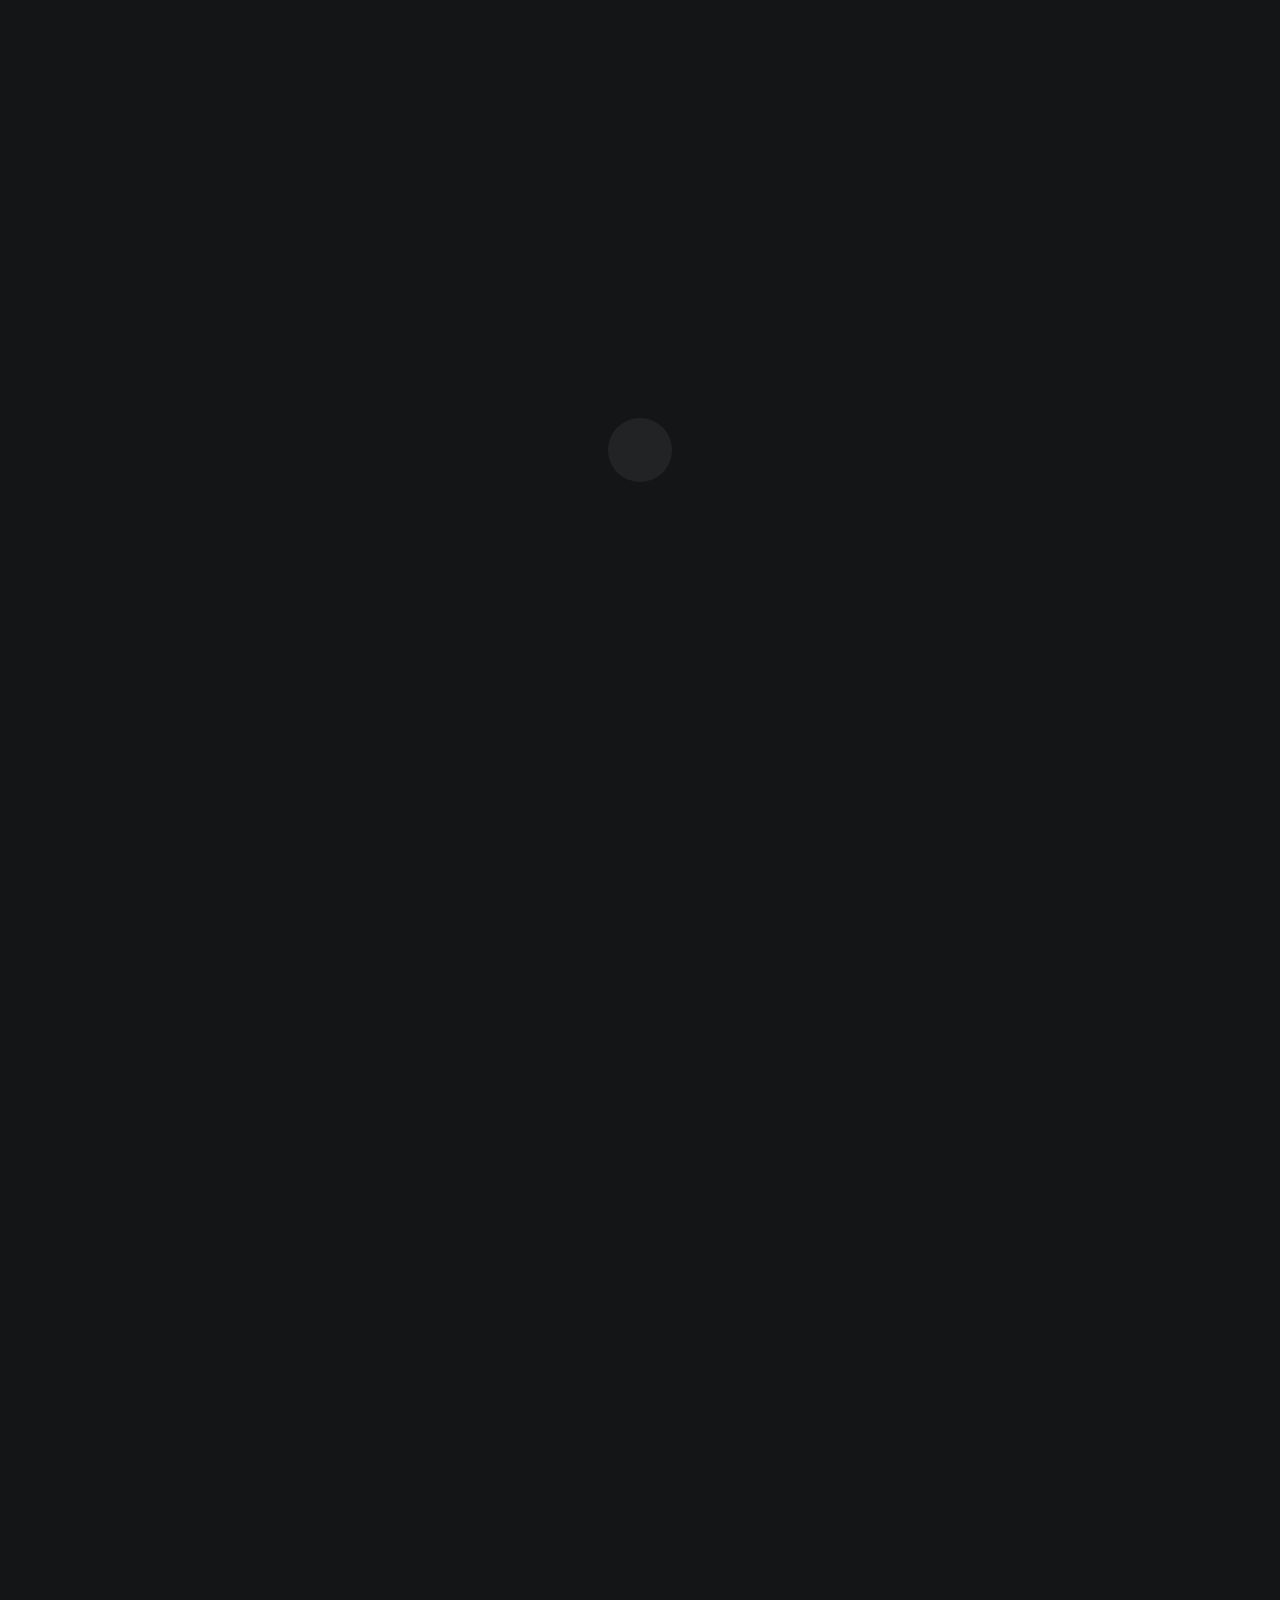
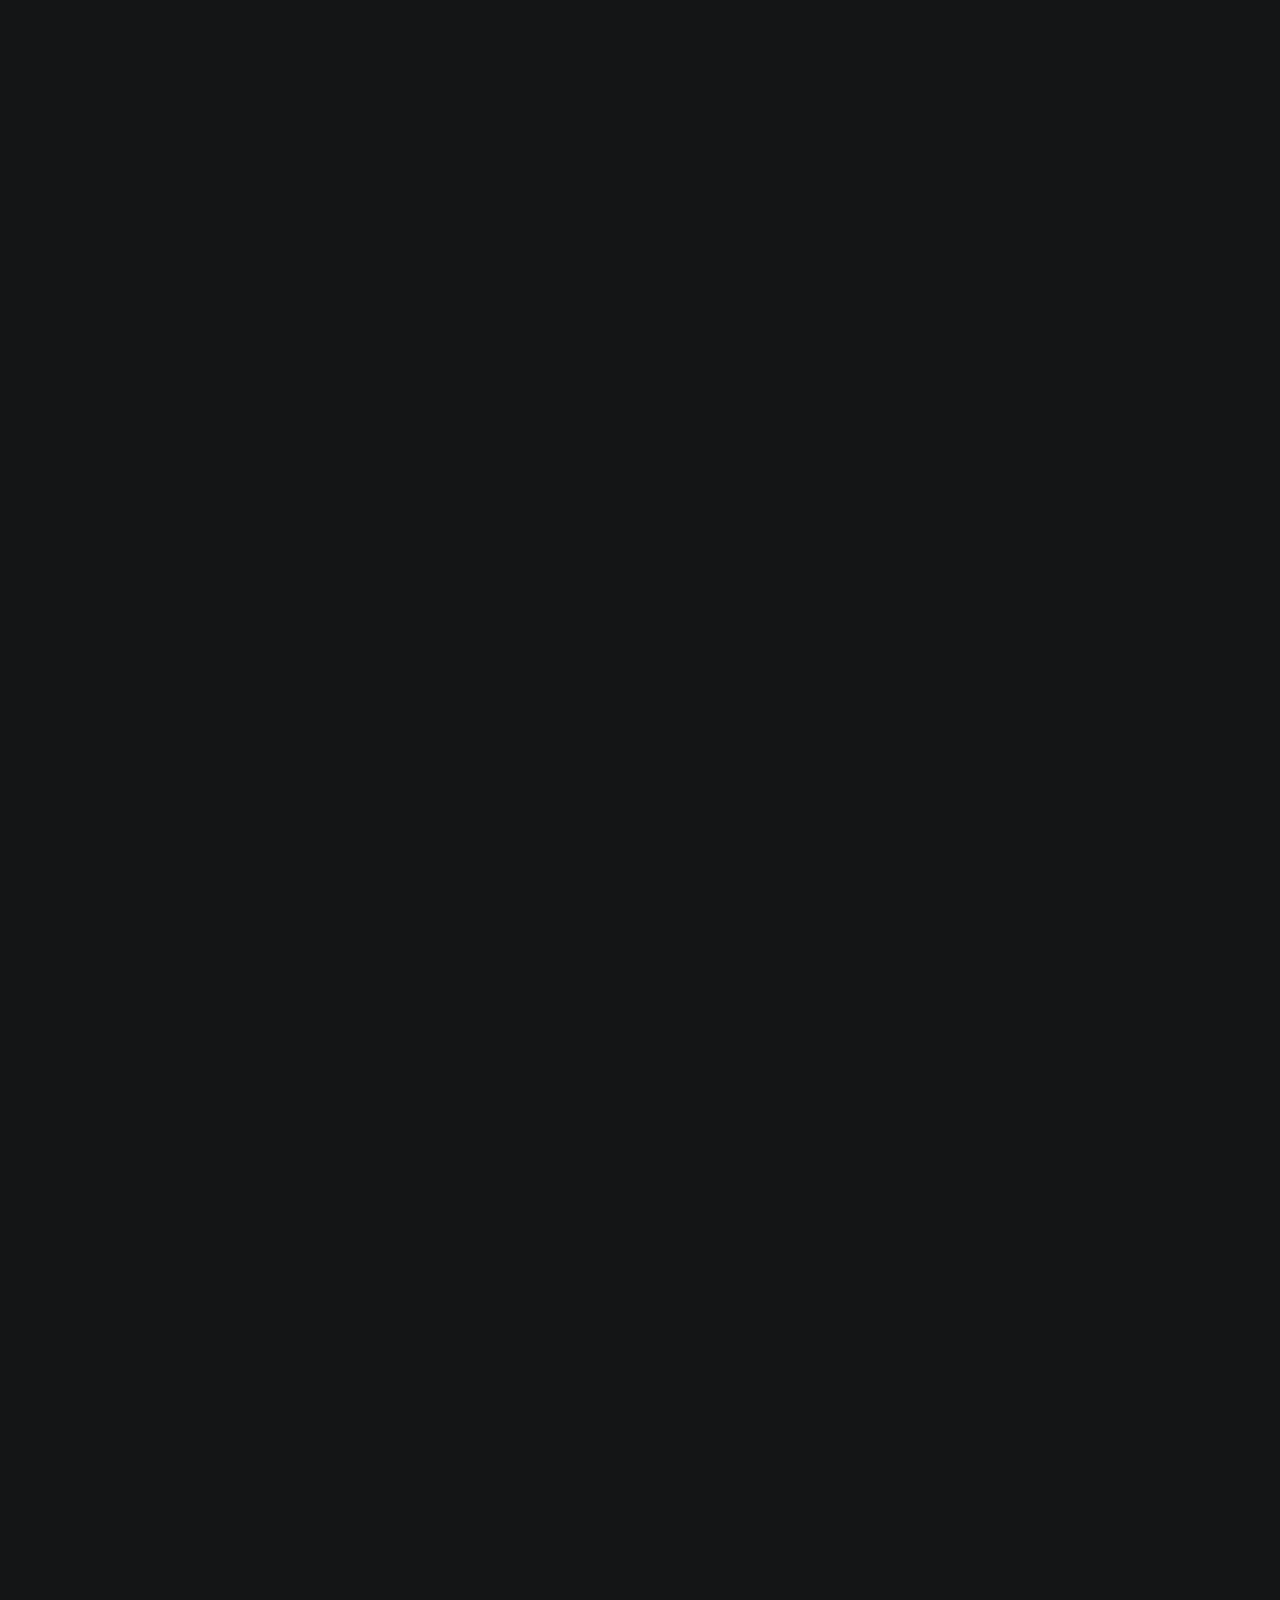
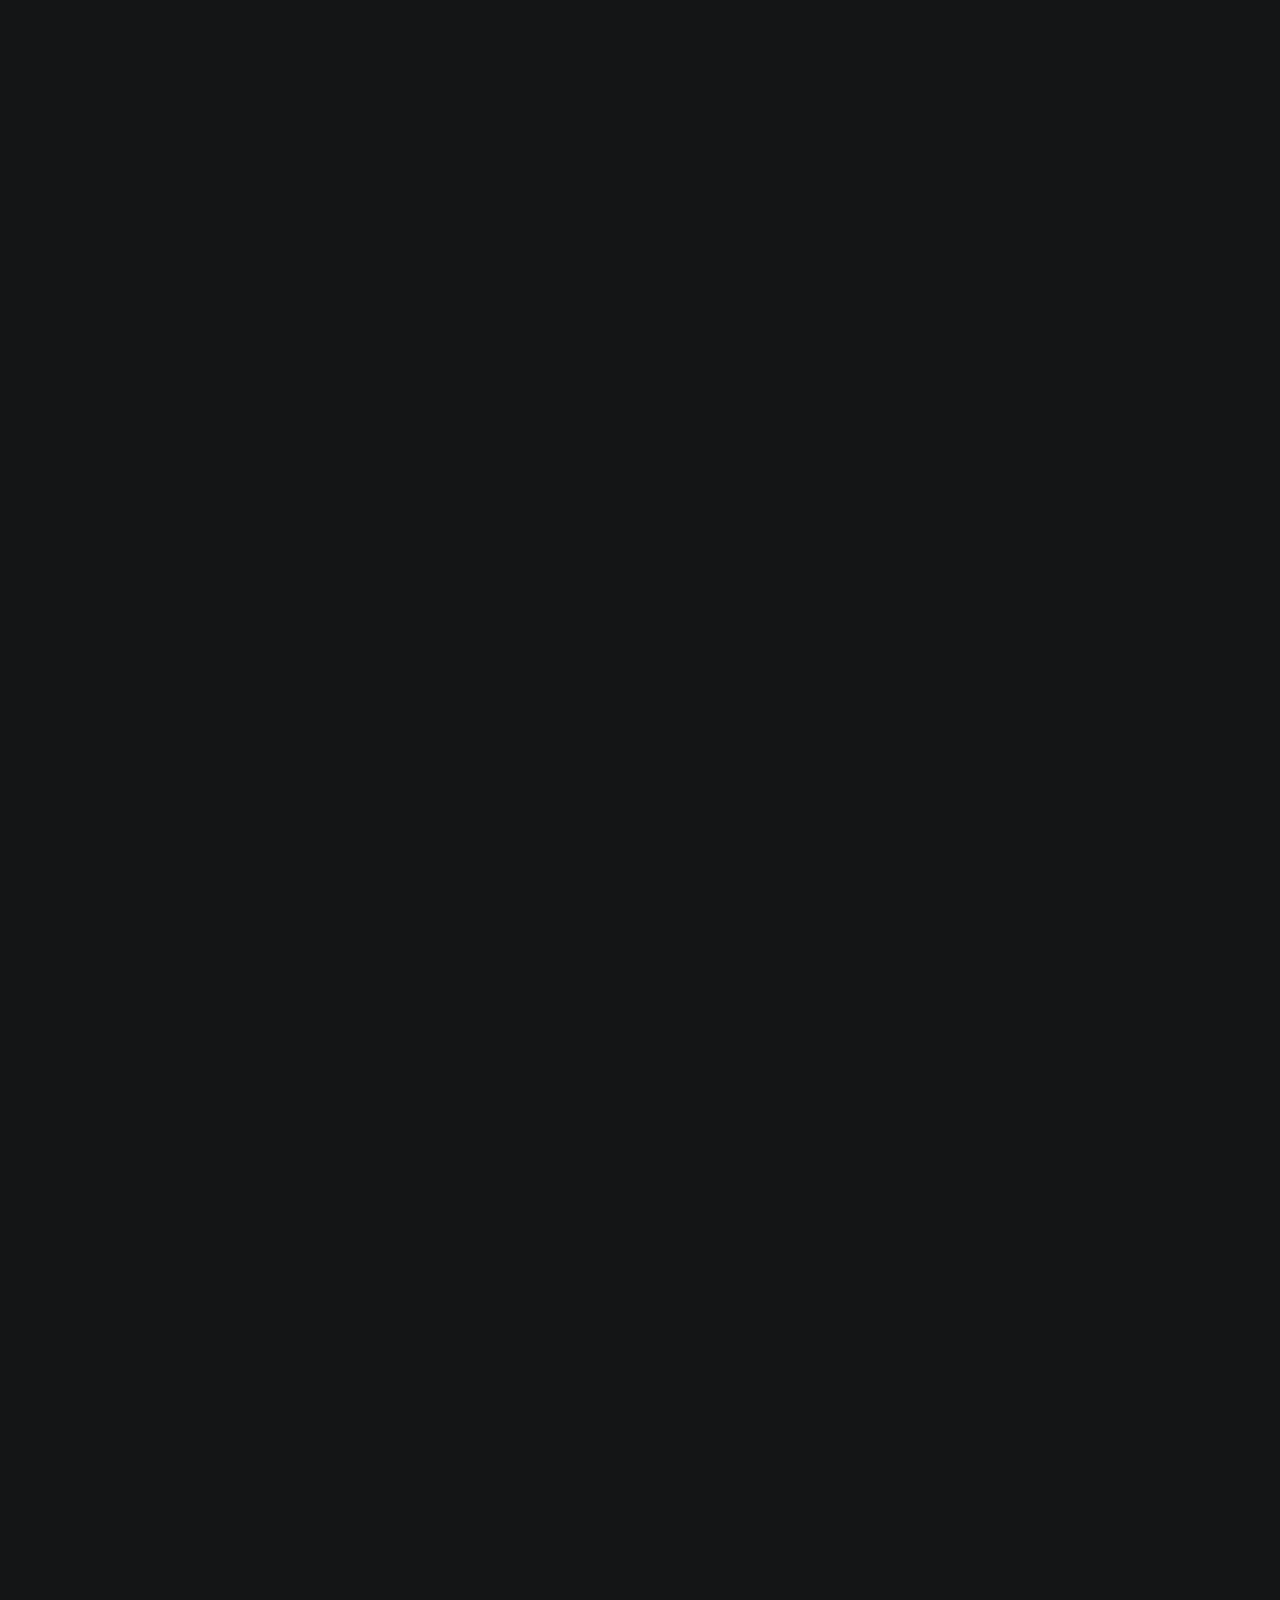
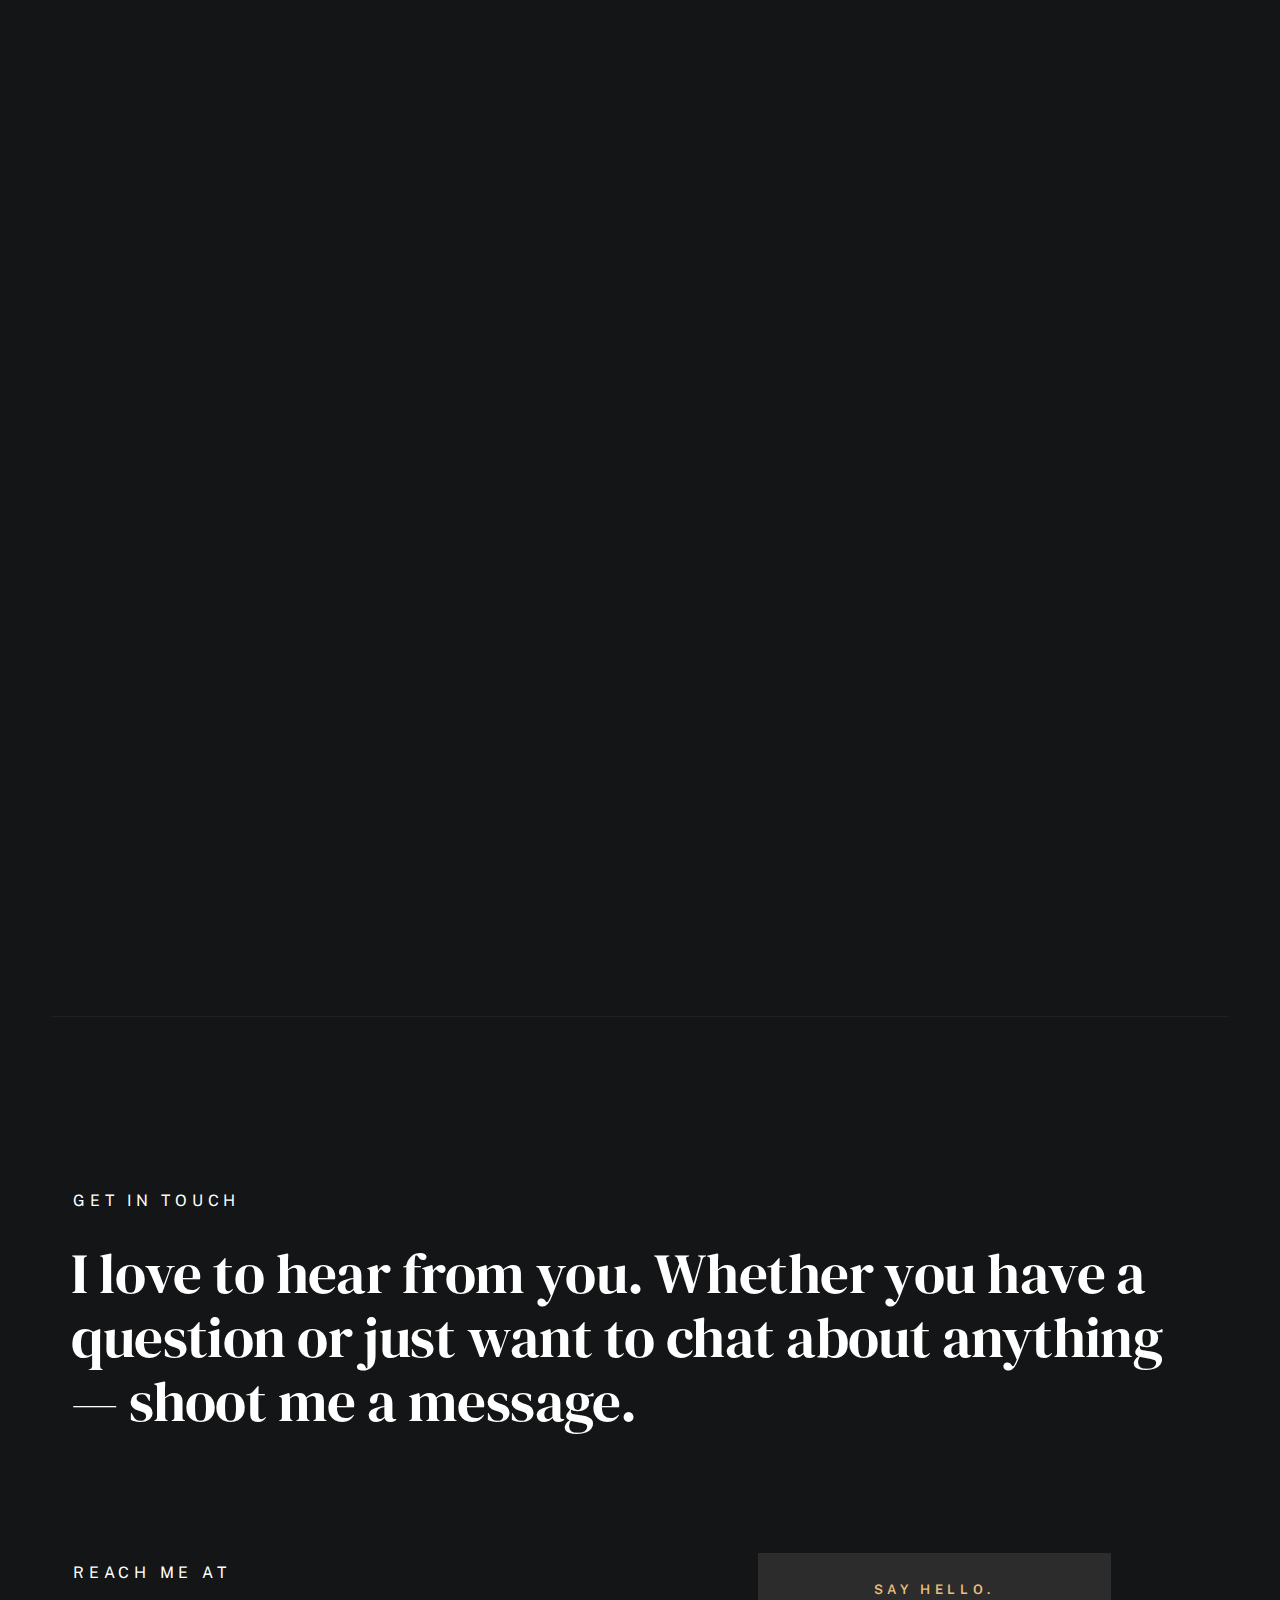
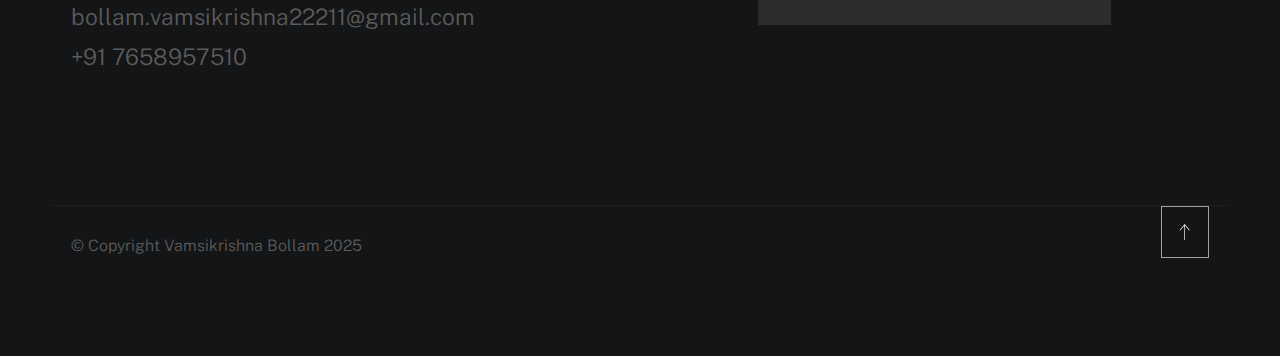
<file: index.html>
<!DOCTYPE html>
<html class="no-js ss-preload" lang="en">
<head>

    <!--- basic page needs
    ================================================== -->
    <meta charset="utf-8">
    <title>Vamsikrishna Bollam</title>
    <meta name="description" content="">
    <meta name="author" content="">

    <!-- mobile specific metas
    ================================================== -->
    <meta name="viewport" content="width=device-width, initial-scale=1">

    <!-- CSS
    ================================================== -->
    <link rel="stylesheet" href="css/vendor.css">
    <link rel="stylesheet" href="css/styles.css">

    <!-- favicons
    ================================================== -->
    <link rel="apple-touch-icon" sizes="180x180" href="images/icons/favicon.png">
    <link rel="icon" type="image/png" sizes="32x32" href="images/icons/favicon.png">
    <link rel="icon" type="image/png" sizes="16x16" href="images/icons/favicon.png">
    <link rel="manifest" href="site.webmanifest">

</head>

<body id="top">


    <!-- # preloader
    ================================================== -->
    <div id="preloader">
        <div id="loader">
        </div>
    </div>


    <!-- # page wrap
    ================================================== -->
    <div class="s-pagewrap">

        <div class="circles">
            <span></span>
            <span></span>
            <span></span>
            <span></span>
            <span></span>
        </div>


        <!-- ## site header 
        ================================================== -->
        <header class="s-header">

            <div class="header-mobile">
                <span class="mobile-home-link"><a href="index.html">Home</a></span>
                <a class="mobile-menu-toggle" href="#0"><span>Menu</span></a>
            </div>

            <div class="row wide main-nav-wrap">
                <nav class="column lg-12 main-nav">
                    <ul>
                        <li><a href="index.html" class="home-link">Home</a></li>
                        <li class="current"><a href="#intro" class="smoothscroll">Intro</a></li>
                        <li><a href="#about" class="smoothscroll">About</a></li>
                        <li><a href="#works" class="smoothscroll">Works</a></li>
                        <li><a href="#contact" class="smoothscroll">Say Hello</a></li>
                    </ul>
                </nav>
            </div>

        </header> <!-- end s-header -->


        <!-- ## main content
        ==================================================- -->
        <main class="s-content">


            <!-- ### intro
            ================================================== -->
            <section id="intro" class="s-intro target-section">

                <div class="row intro-content wide">

                    <div class="column">
                        <div class="text-pretitle with-line">
                            Hello World
                        </div>

                        <h1 class="text-huge-title">
                            I am Vamsikrishna Bollam, <br>
                            Software <br> 
                            Engineer  in <br>
                            Somewhere on the Earth.
                        </h1>
                    </div>

                    <ul class="intro-social">
                        <li><a href="https://www.linkedin.com/in/vamsikrishna-bollam-1235b3171/">LinkedIn</a></li>
                        <li><a href="https://www.instagram.com/_vicky._.krish_/">Instagram</a></li>
                        <li><a href="https://leetcode.com/u/vamsi5235/">LeetCode</a></li>
                        <li><a href="https://www.hackerrank.com/profile/bollam_vamsikri1">HackerRank</a></li>
                    </ul>

                </div> <!-- end intro content -->

                <a href="#about" class="intro-scrolldown smoothscroll">
                    <svg width="24" height="24" viewBox="0 0 24 24" xmlns="http://www.w3.org/2000/svg" fill-rule="evenodd" clip-rule="evenodd"><path d="M11 21.883l-6.235-7.527-.765.644 7.521 9 7.479-9-.764-.645-6.236 7.529v-21.884h-1v21.883z"/></svg>
                </a>

            </section> <!-- end s-intro -->


            <!-- ### about
            ================================================== -->
            <section id="about" class="s-about target-section">


                <div class="row about-info wide" data-animate-block>

                    <div class="column lg-6 md-12 about-info__pic-block">
                        <img src="images/vamsi.jpg" 
                             srcset="images/vamsi.jpg 1x, images/vamsi.jpg 2x" alt="" class="about-info__pic" data-animate-el>
                    </div>

                    <div class="column lg-6 md-12">
                        <div class="about-info__text" >

                            <h2 class="text-pretitle with-line" data-animate-el>
                                About
                            </h2>
                            <p class="attention-getter" data-animate-el>
                                Software Engineer with 3+ years of experience in designing, developing, and optimizing scalable web applications
                                and APIs using .NET Core, C#, and React.js. Adept at problem-solving, performance optimization, and delivering
                                high-quality solutions. Seeking to leverage full-stack development expertise in a dynamic, growth-oriented role.
                            </p>
                            <a href="Files/Vamsikrishna_Bollam.pdf" class="btn btn--medium u-fullwidth" data-animate-el download>Download CV</a>

                        </div>
                    </div>
                </div> <!-- about-info -->


                <div class="row about-expertise" data-animate-block>
                    <div class="column lg-12">

                        <h2 class="text-pretitle" data-animate-el>Expertise</h2>

                        <ul class="skills-list h1" data-animate-el>
                            <li>Full-Stack Development</li>
                            <li>Database Management</li>
                            <li>Code Quality & Review</li>
                        </ul>

                    </div>
                </div> <!-- end about-expertise -->


                <div class="row about-timelines" data-animate-block>

                    <div class="column lg-6 tab-12">

                        <h2 class="text-pretitle" data-animate-el>
                            Experience
                        </h2>

                        <div class="timeline" data-animate-el>

                            <div class="timeline__block">
                                <div class="timeline__bullet"></div>
                                <div class="timeline__header">
                                    <h4 class="timeline__title">L&T Technology Services</h3>
                                    <h5 class="timeline__meta">Software Engineer</h5>
                                    <p class="timeline__timeframe">October 2022 - Present</p>
                                </div>
                                <div class="timeline__desc">
                                    <p>Optimized RESTful APIs, improving response times by 30% and enhancing system efficiency. Designed and implemented SQL scripts to streamline data processing. Contributed to Agile development and conducted code reviews to ensure high-quality, maintainable code. Quickly resolved production issues to minimize downtime and mentored junior developers to enhance team efficiency.</p>
                                </div>
                            </div>
    
                            <div class="timeline__block">
                                <div class="timeline__bullet"></div>
                                <div class="timeline__header">
                                    <h4 class="timeline__title">L&T Technology Services</h4>
                                    <h5 class="timeline__meta">Associate Software Engineer</h5>
                                    <p class="timeline__timeframe">October 2021 - October 2022</p>
                                </div>
                                <div class="timeline__desc">
                                    <p>Developed and deployed full-stack web applications, improving UI/UX and responsiveness. Worked with cross-functional teams to build scalable applications. Automated testing to reduce manual errors and contributed to front-end and back-end development. Designed and integrated RESTful APIs to optimize system communication.</p>
                                </div>
                            </div>

                            
                            <div class="timeline__block">
                                <div class="timeline__bullet"></div>
                                <div class="timeline__header">
                                    <h4 class="timeline__title">L&T Technology Services</h4>
                                    <h5 class="timeline__meta">Software Intern</h5>
                                    <p class="timeline__timeframe">August 2021 - October 2021</p>
                                </div>
                                <div class="timeline__desc">
                                    <p>Developed ASP.NET MVC web applications using C# and ADO.NET, improving application performance. Designed WCF services for inter-application communication. Assisted in all phases of SDLC and documented code and deployment procedures for future scalability.</p>
                                </div>
                            </div>
    
                        </div> <!-- end timeline -->

                    </div> <!-- end column -->

                    <div class="column lg-6 tab-12">

                        <h2 class="text-pretitle" data-animate-el>
                            Education
                        </h2>

                        <div class="timeline" data-animate-el>

                            <div class="timeline__block">
                                <div class="timeline__bullet"></div>
                                <div class="timeline__header">
                                    <h4 class="timeline__title">Sri Vasavi Engineering College</h3>
                                    <h5 class="timeline__meta">Bachelor of Technology (B.Tech) in Computer Science and Engineering</h5>
                                    <p class="timeline__timeframe">July 2021</p>
                                </div>
                                <div class="timeline__desc">
                                    <p>Gained a strong foundation in computer science principles, software development, algorithms, and data structures. Developed expertise in programming, problem-solving, and system design, with hands-on experience in various technologies and frameworks.</p>
                                </div>
                            </div>
    
                            <div class="timeline__block">
                                <div class="timeline__bullet"></div>
                                <div class="timeline__header">
                                    <h4 class="timeline__title">Sri Gowthami Junior College</h4>
                                    <h5 class="timeline__meta">Intermediate Education in MPC </h5>
                                    <p class="timeline__timeframe">April 2017</p>
                                </div>
                                <div class="timeline__desc">
                                    <p>Studied Mathematics, Physics, and Chemistry, developing a strong foundation in analytical problem-solving, logical reasoning, and scientific principles. Gained proficiency in quantitative analysis and critical thinking, which support my technical and engineering skills.</p>
                                </div>
                            </div>
    
                        </div> <!-- end timeline -->
                        
                    </div> <!-- end column -->


                </div> <!-- end about-timelines -->

            </section> <!-- end s-about -->


            <!-- ### works
            ================================================== -->
            <section id="works" class="s-works target-section">


                <div class="row works-portfolio">

                    <div class="column lg-12" data-animate-block>

                        <h2 class="text-pretitle" data-animate-el>
                            Recent Works
                        </h2>
                        <p class="h1" data-animate-el>
                            Here are some of my favorite projects I have done lately. Feel free to check them out.
                        </p>
    
                        <ul class="folio-list row block-lg-one-half block-stack-on-1000">

                            <li class="folio-list__item column" data-animate-el>
                                <a class="folio-list__item-link" href="#modal-01">
                                    <div class="folio-list__item-pic">
                                        <img src="images/portfolio/fuji.jpg"
                                             srcset="images/portfolio/fuji.jpg 1x, images/portfolio/fuji@2x.jpg 2x"  alt="">
                                    </div>
                                    
                                    <div class="folio-list__item-text">
                                        <div class="folio-list__item-cat">
                                            Website
                                        </div>
                                        <div class="folio-list__item-title">
                                            Retro Camera.
                                        </div>
                                    </div>
                                </a>
                                <a class="folio-list__proj-link" href="#" title="project link">
                                    <svg width="15" height="15" viewBox="0 0 15 15" fill="none" xmlns="http://www.w3.org/2000/svg"><path d="M8.14645 3.14645C8.34171 2.95118 8.65829 2.95118 8.85355 3.14645L12.8536 7.14645C13.0488 7.34171 13.0488 7.65829 12.8536 7.85355L8.85355 11.8536C8.65829 12.0488 8.34171 12.0488 8.14645 11.8536C7.95118 11.6583 7.95118 11.3417 8.14645 11.1464L11.2929 8H2.5C2.22386 8 2 7.77614 2 7.5C2 7.22386 2.22386 7 2.5 7H11.2929L8.14645 3.85355C7.95118 3.65829 7.95118 3.34171 8.14645 3.14645Z" fill="currentColor" fill-rule="evenodd" clip-rule="evenodd"></path></svg>
                                </a>
                            </li> <!--end folio-list__item -->

                            <li class="folio-list__item column" data-animate-el>
                                <a class="folio-list__item-link" href="#modal-02">
                                    <div class="folio-list__item-pic">
                                        <img src="images/portfolio/lamp.jpg" 
                                             srcset="images/portfolio/lamp.jpg 1x, images/portfolio/lamp@2x.jpg 2x" alt="">
                                    </div>
                                    
                                    <div class="folio-list__item-text">
                                        <div class="folio-list__item-cat">
                                            Product Design
                                        </div>
                                        <div class="folio-list__item-title">
                                            The White Lamp.
                                        </div>
                                    </div>
                                </a>
                                <a class="folio-list__proj-link" href="#" title="project link">
                                    <svg width="15" height="15" viewBox="0 0 15 15" fill="none" xmlns="http://www.w3.org/2000/svg"><path d="M8.14645 3.14645C8.34171 2.95118 8.65829 2.95118 8.85355 3.14645L12.8536 7.14645C13.0488 7.34171 13.0488 7.65829 12.8536 7.85355L8.85355 11.8536C8.65829 12.0488 8.34171 12.0488 8.14645 11.8536C7.95118 11.6583 7.95118 11.3417 8.14645 11.1464L11.2929 8H2.5C2.22386 8 2 7.77614 2 7.5C2 7.22386 2.22386 7 2.5 7H11.2929L8.14645 3.85355C7.95118 3.65829 7.95118 3.34171 8.14645 3.14645Z" fill="currentColor" fill-rule="evenodd" clip-rule="evenodd"></path></svg>
                                </a>
                            </li> <!--end folio-list__item -->

                            <li class="folio-list__item column" data-animate-el>
                                <a class="folio-list__item-link" href="#modal-03">
                                    <div class="folio-list__item-pic">
                                        <img src="images/portfolio/rucksack.jpg" 
                                             srcset="images/portfolio/rucksack.jpg 1x, images/portfolio/rucksack@2x.jpg 2x" alt="">
                                    </div>
                                    
                                    <div class="folio-list__item-text">
                                        <div class="folio-list__item-cat">
                                            Branding
                                        </div>
                                        <div class="folio-list__item-title">
                                            Rucksuck.
                                        </div>
                                    </div>
                                </a>
                                <a class="folio-list__proj-link" href="#" title="project link">
                                    <svg width="15" height="15" viewBox="0 0 15 15" fill="none" xmlns="http://www.w3.org/2000/svg"><path d="M8.14645 3.14645C8.34171 2.95118 8.65829 2.95118 8.85355 3.14645L12.8536 7.14645C13.0488 7.34171 13.0488 7.65829 12.8536 7.85355L8.85355 11.8536C8.65829 12.0488 8.34171 12.0488 8.14645 11.8536C7.95118 11.6583 7.95118 11.3417 8.14645 11.1464L11.2929 8H2.5C2.22386 8 2 7.77614 2 7.5C2 7.22386 2.22386 7 2.5 7H11.2929L8.14645 3.85355C7.95118 3.65829 7.95118 3.34171 8.14645 3.14645Z" fill="currentColor" fill-rule="evenodd" clip-rule="evenodd"></path></svg>
                                </a>
                            </li> <!--end folio-list__item -->

                            <li class="folio-list__item column" data-animate-el>
                                <a class="folio-list__item-link" href="#modal-04">
                                    <div class="folio-list__item-pic">
                                        <img src="images/portfolio/skaterboy.jpg"
                                             srcset="images/portfolio/skaterboy.jpg 1x, images/portfolio/skaterboy@2x.jpg 2x" alt="">
                                    </div>
                                    
                                    <div class="folio-list__item-text">
                                        <div class="folio-list__item-cat">
                                            Website
                                        </div>
                                        <div class="folio-list__item-title">
                                            Since Day One.
                                        </div>
                                    </div>
                                </a>
                                <a class="folio-list__proj-link" href="#" title="project link">
                                    <svg width="15" height="15" viewBox="0 0 15 15" fill="none" xmlns="http://www.w3.org/2000/svg"><path d="M8.14645 3.14645C8.34171 2.95118 8.65829 2.95118 8.85355 3.14645L12.8536 7.14645C13.0488 7.34171 13.0488 7.65829 12.8536 7.85355L8.85355 11.8536C8.65829 12.0488 8.34171 12.0488 8.14645 11.8536C7.95118 11.6583 7.95118 11.3417 8.14645 11.1464L11.2929 8H2.5C2.22386 8 2 7.77614 2 7.5C2 7.22386 2.22386 7 2.5 7H11.2929L8.14645 3.85355C7.95118 3.65829 7.95118 3.34171 8.14645 3.14645Z" fill="currentColor" fill-rule="evenodd" clip-rule="evenodd"></path></svg>
                                </a>
                            </li> <!--end folio-list__item -->

                            <li class="folio-list__item column" data-animate-el>
                                <a class="folio-list__item-link" href="#modal-05">
                                    <div class="folio-list__item-pic">
                                        <img src="images/portfolio/sanddunes.jpg" 
                                             srcset="images/portfolio/sanddunes.jpg 1x, images/portfolio/sanddunes@2x.jpg 2x" alt="">
                                    </div>
                                    
                                    <div class="folio-list__item-text">
                                        <div class="folio-list__item-cat">
                                            Illustration
                                        </div>
                                        <div class="folio-list__item-title">
                                            Sand Dunes.
                                        </div>
                                    </div>
                                </a>
                                <a class="folio-list__proj-link" href="#" title="project link">
                                    <svg width="15" height="15" viewBox="0 0 15 15" fill="none" xmlns="http://www.w3.org/2000/svg"><path d="M8.14645 3.14645C8.34171 2.95118 8.65829 2.95118 8.85355 3.14645L12.8536 7.14645C13.0488 7.34171 13.0488 7.65829 12.8536 7.85355L8.85355 11.8536C8.65829 12.0488 8.34171 12.0488 8.14645 11.8536C7.95118 11.6583 7.95118 11.3417 8.14645 11.1464L11.2929 8H2.5C2.22386 8 2 7.77614 2 7.5C2 7.22386 2.22386 7 2.5 7H11.2929L8.14645 3.85355C7.95118 3.65829 7.95118 3.34171 8.14645 3.14645Z" fill="currentColor" fill-rule="evenodd" clip-rule="evenodd"></path></svg>
                                </a>
                            </li> <!--end folio-list__item -->

                            <li class="folio-list__item column" data-animate-el>
                                <a class="folio-list__item-link" href="#modal-06">
                                    <div class="folio-list__item-pic">
                                        <img src="images/portfolio/minimalismo.jpg" 
                                             srcset="images/portfolio/minimalismo.jpg 1x, images/portfolio/minimalismo@2x.jpg 2x" alt="">
                                    </div>
                                    
                                    <div class="folio-list__item-text">
                                        <div class="folio-list__item-cat">
                                            Branding
                                        </div>
                                        <div class="folio-list__item-title">
                                            Minimalismo.
                                        </div>
                                    </div>
                                </a>
                                <a class="folio-list__proj-link" href="#" title="project link">
                                    <svg width="15" height="15" viewBox="0 0 15 15" fill="none" xmlns="http://www.w3.org/2000/svg"><path d="M8.14645 3.14645C8.34171 2.95118 8.65829 2.95118 8.85355 3.14645L12.8536 7.14645C13.0488 7.34171 13.0488 7.65829 12.8536 7.85355L8.85355 11.8536C8.65829 12.0488 8.34171 12.0488 8.14645 11.8536C7.95118 11.6583 7.95118 11.3417 8.14645 11.1464L11.2929 8H2.5C2.22386 8 2 7.77614 2 7.5C2 7.22386 2.22386 7 2.5 7H11.2929L8.14645 3.85355C7.95118 3.65829 7.95118 3.34171 8.14645 3.14645Z" fill="currentColor" fill-rule="evenodd" clip-rule="evenodd"></path></svg>
                                </a>
                            </li> <!--end folio-list__item -->

                        </ul> <!-- end folio-list -->

                    </div> <!-- end column -->


                    <!-- Modal Templates Popup
                    -------------------------------------------- -->
                    <div id="modal-01" hidden>
                        <div class="modal-popup">
                            <img src="images/portfolio/gallery/g-fuji.jpg" alt="">
                
                            <div class="modal-popup__desc">
                                <h5>Retro Camera</h5>
                                <p>Odio soluta enim quos sit asperiores rerum rerum repudiandae cum. Vel voluptatem alias qui assumenda iure et expedita voluptatem. Ratione officiis quae.</p>
                                <ul class="modal-popup__cat">
                                    <li>Branding</li>
                                    <li>Product Design</li>
                                </ul>
                            </div>
                
                            <a href="https://www.behance.net/" class="modal-popup__details">Project link</a>
                        </div>
                    </div> <!-- end modal -->

                    <div id="modal-02" hidden>
                        <div class="modal-popup">
                            <img src="images/portfolio/gallery/g-lamp.jpg" alt="">
                
                            <div class="modal-popup__desc">
                                <h5>The White Lamp</h5>
                                <p>Proin gravida nibh vel velit auctor aliquet. Aenean sollicitudin, lorem quis bibendum auctor, nisi elit consequat ipsum, nec sagittis sem nibh id elit.</p>
                                <ul class="modal-popup__cat">
                                    <li>Branding</li>
                                </ul>
                            </div>
                
                            <a href="https://www.behance.net/" class="modal-popup__details">Project link</a>
                        </div>
                    </div> <!-- end modal -->

                    <div id="modal-03" hidden>
                        <div class="modal-popup">
                            <img src="images/portfolio/gallery/g-rucksack.jpg" alt="">
                
                            <div class="modal-popup__desc">
                                <h5>Rucksuck</h5>
                                <p>Exercitationem reprehenderit quod explicabo consequatur aliquid ut magni ut. Deleniti quo corrupti illum velit eveniet ratione necessitatibus ipsam mollitia.</p>
                                <ul class="modal-popup__cat">
                                    <li>Product Design</li>
                                </ul>
                            </div>
                
                            <a href="https://www.behance.net/" class="modal-popup__details">Project link</a>
                        </div>
                    </div> <!-- end modal -->

                    <div id="modal-04" hidden>
                        <div class="modal-popup">
                            <img src="images/portfolio/gallery/g-skaterboy.jpg" alt="">
                
                            <div class="modal-popup__desc">
                                <h5>Since Day One</h5>
                                <p>Dolores velit qui quos nobis. Aliquam delectus voluptas quos possimus non voluptatem voluptas voluptas. Est doloribus eligendi porro doloribus voluptatum.</p>
                                <ul class="modal-popup__cat">
                                    <li>Website</li>
                                </ul>
                            </div>
                
                            <a href="https://www.behance.net/" class="modal-popup__details">Project link</a>
                        </div>
                    </div> <!-- end modal -->

                    <div id="modal-05" hidden>
                        <div class="modal-popup">

                            <img src="images/portfolio/gallery/g-sanddunes.jpg" alt="">
                
                            <div class="modal-popup__desc">
                                <h5>Sand Dunes</h5>
                                <p>Proin gravida nibh vel velit auctor aliquet. Aenean sollicitudin, lorem quis bibendum auctor, nisi elit consequat ipsum, nec sagittis sem nibh id elit.</p>
                                <ul class="modal-popup__cat">
                                    <li>Illustration</li>
                                </ul>
                            </div>
                
                            <a href="https://www.behance.net/" class="modal-popup__details">Project link</a>
                        </div>
                    </div> <!-- end modal -->

                    <div id="modal-06" hidden>
                        <div class="modal-popup">
                            <img src="images/portfolio/gallery/g-minimalismo.jpg" alt="">
                
                            <div class="modal-popup__desc">
                                <h5>Minimalismo</h5>
                                <p>Quisquam vel libero consequuntur autem voluptas. Qui aut vero. Omnis fugit mollitia cupiditate voluptas. Aenean sollicitudin, lorem quis bibendum auctor.</p>
                                <ul class="modal-popup__cat">
                                    <li>Branding</li>
                                    <li>Product Design</li>
                                </ul>
                            </div>
                
                            <a href="https://www.behance.net/" class="modal-popup__details">Project link</a>
                        </div>
                    </div> <!-- end modal -->

                </div> <!-- end works-portfolio -->


                <div class="row testimonials">
                    <div class="column lg-12" data-animate-block>
        
                        <div class="swiper-container testimonial-slider" data-animate-el>
        
                            <div class="swiper-wrapper">

                                <div class="testimonial-slider__slide swiper-slide">
                                    <div class="testimonial-slider__author">
                                        <img src="images/avatars/user-02.jpg" alt="Author image" class="testimonial-slider__avatar">
                                        <cite class="testimonial-slider__cite">
                                            <strong>Tim Cook</strong>
                                            <span>CEO, Apple</span>
                                        </cite>
                                    </div>
                                    <p>
                                    Molestiae incidunt consequatur quis ipsa autem nam sit enim magni. Voluptas tempore rem. 
                                    Explicabo a quaerat sint autem dolore ducimus ut consequatur neque.  Nisi dolores quaerat fuga rem nihil nostrum.
                                    Laudantium quia consequatur molestias delectus culpa.
                                    </p>
                                </div> <!-- end testimonial-slider__slide -->
                
                                <div class="testimonial-slider__slide swiper-slide">
                                    <div class="testimonial-slider__author">
                                        <img src="images/avatars/user-03.jpg" alt="Author image" class="testimonial-slider__avatar">
                                        <cite class="testimonial-slider__cite">
                                            <strong>Sundar Pichai</strong>
                                            <span>CEO, Google</span>
                                        </cite>
                                    </div>
                                    <p>
                                    Excepturi nam cupiditate culpa doloremque deleniti repellat. Veniam quos repellat voluptas animi adipisci.
                                    Nisi eaque consequatur. Voluptatem dignissimos ut ducimus accusantium perspiciatis.
                                    Quasi voluptas eius distinctio. Atque eos maxime.
                                    </p>
                                </div> <!-- end testimonial-slider__slide -->
                
                                <div class="testimonial-slider__slide swiper-slide">
                                    <div class="testimonial-slider__author">
                                        <img src="images/avatars/user-01.jpg" alt="Author image" class="testimonial-slider__avatar">
                                        <cite class="testimonial-slider__cite">
                                            <strong>Satya Nadella</strong>
                                            <span>CEO, Microsoft</span>
                                        </cite>
                                    </div>
                                    <p>
                                    Repellat dignissimos libero. Qui sed at corrupti expedita voluptas odit. Nihil ea quia nesciunt. Ducimus aut sed ipsam.  
                                    Autem eaque officia cum exercitationem sunt voluptatum accusamus. Quasi voluptas eius distinctio.
                                    Voluptatem dignissimos ut.
                                    </p>
                                </div> <!-- end testimonial-slider__slide -->
        
                                <div class="testimonial-slider__slide swiper-slide">
                                    <div class="testimonial-slider__author">
                                        <img src="images/avatars/user-06.jpg" alt="Author image" class="testimonial-slider__avatar">
                                        <cite class="testimonial-slider__cite">
                                            <strong>Jeff Bezos</strong>
                                            <span>CEO, Amazon</span>
                                        </cite>
                                    </div>
                                    <p>
                                    Nunc interdum lacus sit amet orci. Vestibulum dapibus nunc ac augue. Fusce vel dui. In ac felis 
                                    quis tortor malesuada pretium. Curabitur vestibulum aliquam leo. Qui sed at corrupti expedita voluptas odit. 
                                    Nihil ea quia nesciunt. Ducimus aut sed ipsam.
                                    </p>
                                </div> <!-- end testimonial-slider__slide -->
            
                            </div> <!-- end swiper-wrapper -->
        
                            <div class="swiper-pagination"></div>
        
                        </div> <!-- end swiper-container -->
        
                    </div> <!-- end column -->
                </div> <!-- end row testimonials -->

            </section> <!-- end s-works -->
        

            <!-- ### contact
            ================================================== -->
            <section id="contact" class="s-contact target-section">

                <div class="row contact-top">
                    <div class="column lg-12">
                        <h2 class="text-pretitle">
                            Get In Touch
                        </h2>

                        <p class="h1">
                            I love to hear from you.
                            Whether you have a question or just 
                            want to chat about anything — shoot me a message.
                        </p>
                    </div>
                </div> <!-- end contact-top -->

                <div class="row contact-bottom">
                    <div class="column lg-3 md-5 tab-6 stack-on-550 contact-block">
                        <h3 class="text-pretitle">Reach me at</h3>
                        <p class="contact-links">
                            <a href="mailto:bollam.vamsikrishna22211@gmail.com" class="mailtoui">bollam.vamsikrishna22211@gmail.com</a> <br>
                            <a href="tel:+917658957510">+91 7658957510</a>
                        </p>
                    </div>
                    <div class="column lg-4 md-5 tab-6 stack-on-550 contact-block">
                        <!-- <h3 class="text-pretitle">Social</h3>
                        <ul class="contact-social">
                            <li><a href="#0">LinkedIn</a></li>
                            <li><a href="#0">Instagram</a></li>
                            <li><a href="#0">LeetCode</a></li>
                            <li><a href="#0">HackerRank</a></li>
                            <li><a href="#0">Github</a></li>
                        </ul> -->
                    </div>
                    <div class="column lg-4 md-12 contact-block">
                        <a href="mailto:bollam.vamsikrishna22211@gmail.com" class="mailtoui btn btn--medium u-fullwidth contact-btn">Say Hello.</a>
                    </div>
                </div> <!-- end contact-bottom -->

            </section> <!-- end contact -->

        </main> <!-- end s-content -->


        <!-- ## footer
        ================================================== -->
        <footer class="s-footer">

            <div class="row">
                <div class="column ss-copyright">
                    <span>© Copyright Vamsikrishna Bollam 2025</span> 
                </div>

                <div class="ss-go-top">
                    <a class="smoothscroll" title="Back to Top" href="#top">
                        <svg xmlns="http://www.w3.org/2000/svg" viewBox="0 0 24 24" fill-rule="evenodd" clip-rule="evenodd"><path d="M11 2.206l-6.235 7.528-.765-.645 7.521-9 7.479 9-.764.646-6.236-7.53v21.884h-1v-21.883z"/></svg>
                    </a>
                </div>
            </div>

        </footer> <!-- end s-footer -->

    </div> <!-- end -s-pagewrap -->


    <!-- Java Script
    ================================================== -->
    <script src="js/plugins.js"></script>
    <script src="js/main.js"></script>

</body>
</html>
</file>
<file: css/vendor.css>
code[class*="language-"],
pre[class*="language-"] {
    color           : #ccc;
    background      : none;
    font-family     : var(--font-mono);
    font-size       : calc(var(--text-size) * 0.9444);
    text-align      : left;
    white-space     : pre;
    word-spacing    : normal;
    word-break      : normal;
    word-wrap       : normal;
    line-height     : var(--vspace-1);
    -moz-tab-size   : 4;
    -o-tab-size     : 4;
    tab-size        : 4;
    -webkit-hyphens : none;
    -moz-hyphens    : none;
    -ms-hyphens     : none;
    hyphens         : none;
}

/* Code blocks */

pre[class*="language-"] {
    padding  : var(--vspace-0_5) 0 var(--vspace-1);
    margin   : 0;
    overflow : auto;
}

:not(pre)>code[class*="language-"],
pre[class*="language-"] {
    background : #2d2d2d;
}

/* Inline code */

:not(pre)>code[class*="language-"] {
    padding     : .1em;
    white-space : normal;
}

.token.comment,
.token.block-comment,
.token.prolog,
.token.doctype,
.token.cdata {
    color : #999;
}

.token.punctuation {
    color : #ccc;
}

.token.tag,
.token.attr-name,
.token.namespace,
.token.deleted {
    color : #e2777a;
}

.token.function-name {
    color : #6196cc;
}

.token.boolean,
.token.number,
.token.function {
    color : #f08d49;
}

.token.property,
.token.class-name,
.token.constant,
.token.symbol {
    color : #f8c555;
}

.token.selector,
.token.important,
.token.atrule,
.token.keyword,
.token.builtin {
    color : #cc99cd;
}

.token.string,
.token.char,
.token.attr-value,
.token.regex,
.token.variable {
    color : #7ec699;
}

.token.operator,
.token.entity,
.token.url {
    color : #67cdcc;
}

.token.important,
.token.bold {
    font-weight : bold;
}

.token.italic {
    font-style : italic;
}

.token.entity {
    cursor : help;
}

.token.inserted {
    color : green;
}



/* ===================================================================
 * # Swiper 6.4.5
 *   Most modern mobile touch slider and framework with hardware accelerated transitions
 *   https://swiperjs.com
 *
 *   Copyright 2014-2020 Vladimir Kharlampidi
 *
 *   Released under the MIT License
 *
 *   Released on: December 18, 2020
 * ------------------------------------------------------------------- */

@font-face {
    font-family : "swiper-icons";
    src         : url("data:application/font-woff;charset=utf-8;base64, [base64]//wADZ2x5ZgAAAywAAADMAAAD2MHtryVoZWFkAAABbAAAADAAAAA2E2+eoWhoZWEAAAGcAAAAHwAAACQC9gDzaG10eAAAAigAAAAZAAAArgJkABFsb2NhAAAC0AAAAFoAAABaFQAUGG1heHAAAAG8AAAAHwAAACAAcABAbmFtZQAAA/gAAAE5AAACXvFdBwlwb3N0AAAFNAAAAGIAAACE5s74hXjaY2BkYGAAYpf5Hu/j+W2+MnAzMYDAzaX6QjD6/4//Bxj5GA8AuRwMYGkAPywL13jaY2BkYGA88P8Agx4j+/8fQDYfA1AEBWgDAIB2BOoAeNpjYGRgYNBh4GdgYgABEMnIABJzYNADCQAACWgAsQB42mNgYfzCOIGBlYGB0YcxjYGBwR1Kf2WQZGhhYGBiYGVmgAFGBiQQkOaawtDAoMBQxXjg/wEGPcYDDA4wNUA2CCgwsAAAO4EL6gAAeNpj2M0gyAACqxgGNWBkZ2D4/wMA+xkDdgAAAHjaY2BgYGaAYBkGRgYQiAHyGMF8FgYHIM3DwMHABGQrMOgyWDLEM1T9/w8UBfEMgLzE////P/5//f/V/xv+r4eaAAeMbAxwIUYmIMHEgKYAYjUcsDAwsLKxc3BycfPw8jEQA/[base64]/uznmfPFBNODM2K7MTQ45YEAZqGP81AmGGcF3iPqOop0r1SPTaTbVkfUe4HXj97wYE+yNwWYxwWu4v1ugWHgo3S1XdZEVqWM7ET0cfnLGxWfkgR42o2PvWrDMBSFj/IHLaF0zKjRgdiVMwScNRAoWUoH78Y2icB/yIY09An6AH2Bdu/UB+yxopYshQiEvnvu0dURgDt8QeC8PDw7Fpji3fEA4z/PEJ6YOB5hKh4dj3EvXhxPqH/SKUY3rJ7srZ4FZnh1PMAtPhwP6fl2PMJMPDgeQ4rY8YT6Gzao0eAEA409DuggmTnFnOcSCiEiLMgxCiTI6Cq5DZUd3Qmp10vO0LaLTd2cjN4fOumlc7lUYbSQcZFkutRG7g6JKZKy0RmdLY680CDnEJ+UMkpFFe1RN7nxdVpXrC4aTtnaurOnYercZg2YVmLN/d/gczfEimrE/fs/bOuq29Zmn8tloORaXgZgGa78yO9/cnXm2BpaGvq25Dv9S4E9+5SIc9PqupJKhYFSSl47+Qcr1mYNAAAAeNptw0cKwkAAAMDZJA8Q7OUJvkLsPfZ6zFVERPy8qHh2YER+3i/BP83vIBLLySsoKimrqKqpa2hp6+jq6RsYGhmbmJqZSy0sraxtbO3sHRydnEMU4uR6yx7JJXveP7WrDycAAAAAAAH//wACeNpjYGRgYOABYhkgZgJCZgZNBkYGLQZtIJsFLMYAAAw3ALgAeNolizEKgDAQBCchRbC2sFER0YD6qVQiBCv/H9ezGI6Z5XBAw8CBK/m5iQQVauVbXLnOrMZv2oLdKFa8Pjuru2hJzGabmOSLzNMzvutpB3N42mNgZGBg4GKQYzBhYMxJLMlj4GBgAYow/P/PAJJhLM6sSoWKfWCAAwDAjgbRAAB42mNgYGBkAIIbCZo5IPrmUn0hGA0AO8EFTQAA") format("woff");
    font-weight : 400;
    font-style  : normal;
}

:root {
    --swiper-theme-color : #007aff;
}

.swiper-container {
    margin-left  : auto;
    margin-right : auto;
    position     : relative;
    overflow     : hidden;
    list-style   : none;
    padding      : 0;
    /* Fix of Webkit flickering */
    z-index      : 1;
}

.swiper-container-vertical>.swiper-wrapper {
    flex-direction : column;
}

.swiper-wrapper {
    position            : relative;
    width               : 100%;
    height              : 100%;
    z-index             : 1;
    display             : flex;
    transition-property : transform;
    box-sizing          : content-box;
}

.swiper-container-android .swiper-slide,
.swiper-wrapper {
    transform : translate3d(0px, 0, 0);
}

.swiper-container-multirow>.swiper-wrapper {
    flex-wrap : wrap;
}

.swiper-container-multirow-column>.swiper-wrapper {
    flex-wrap      : wrap;
    flex-direction : column;
}

.swiper-container-free-mode>.swiper-wrapper {
    transition-timing-function : ease-out;
    margin                     : 0 auto;
}

.swiper-slide {
    flex-shrink         : 0;
    width               : 100%;
    height              : 100%;
    position            : relative;
    transition-property : transform;
}

.swiper-slide-invisible-blank {
    visibility : hidden;
}

/* Auto Height */

.swiper-container-autoheight,
.swiper-container-autoheight .swiper-slide {
    height : auto;
}

.swiper-container-autoheight .swiper-wrapper {
    align-items         : flex-start;
    transition-property : transform, height;
}

/* 3D Effects */

.swiper-container-3d {
    perspective : 1200px;
}

.swiper-container-3d .swiper-wrapper,
.swiper-container-3d .swiper-slide,
.swiper-container-3d .swiper-slide-shadow-left,
.swiper-container-3d .swiper-slide-shadow-right,
.swiper-container-3d .swiper-slide-shadow-top,
.swiper-container-3d .swiper-slide-shadow-bottom,
.swiper-container-3d .swiper-cube-shadow {
    transform-style : preserve-3d;
}

.swiper-container-3d .swiper-slide-shadow-left,
.swiper-container-3d .swiper-slide-shadow-right,
.swiper-container-3d .swiper-slide-shadow-top,
.swiper-container-3d .swiper-slide-shadow-bottom {
    position       : absolute;
    left           : 0;
    top            : 0;
    width          : 100%;
    height         : 100%;
    pointer-events : none;
    z-index        : 10;
}

.swiper-container-3d .swiper-slide-shadow-left {
    background-image : linear-gradient(to left, rgba(0, 0, 0, 0.5), rgba(0, 0, 0, 0));
}

.swiper-container-3d .swiper-slide-shadow-right {
    background-image : linear-gradient(to right, rgba(0, 0, 0, 0.5), rgba(0, 0, 0, 0));
}

.swiper-container-3d .swiper-slide-shadow-top {
    background-image : linear-gradient(to top, rgba(0, 0, 0, 0.5), rgba(0, 0, 0, 0));
}

.swiper-container-3d .swiper-slide-shadow-bottom {
    background-image : linear-gradient(to bottom, rgba(0, 0, 0, 0.5), rgba(0, 0, 0, 0));
}

/* CSS Mode */

.swiper-container-css-mode>.swiper-wrapper {
    overflow           : auto;
    scrollbar-width    : none;
    /* For Firefox */
    -ms-overflow-style : none;
    /* For Internet Explorer and Edge */
}

.swiper-container-css-mode>.swiper-wrapper::-webkit-scrollbar {
    display : none;
}

.swiper-container-css-mode>.swiper-wrapper>.swiper-slide {
    scroll-snap-align : start start;
}

.swiper-container-horizontal.swiper-container-css-mode>.swiper-wrapper {
    scroll-snap-type : x mandatory;
}

.swiper-container-vertical.swiper-container-css-mode>.swiper-wrapper {
    scroll-snap-type : y mandatory;
}

:root {
    --swiper-navigation-size   : 44px;
    /*
    --swiper-navigation-color  : var(--swiper-theme-color);
    */
}

.swiper-button-prev,
.swiper-button-next {
    position        : absolute;
    top             : 50%;
    width           : calc(var(--swiper-navigation-size) / 44 * 27);
    height          : var(--swiper-navigation-size);
    margin-top      : calc(-1 * var(--swiper-navigation-size) / 2);
    z-index         : 10;
    cursor          : pointer;
    display         : flex;
    align-items     : center;
    justify-content : center;
    color           : var(--swiper-navigation-color, var(--swiper-theme-color));
}

.swiper-button-prev.swiper-button-disabled,
.swiper-button-next.swiper-button-disabled {
    opacity        : 0.35;
    cursor         : auto;
    pointer-events : none;
}

.swiper-button-prev:after,
.swiper-button-next:after {
    font-family    : swiper-icons;
    font-size      : var(--swiper-navigation-size);
    text-transform : none !important;
    letter-spacing : 0;
    text-transform : none;
    font-variant   : initial;
    line-height    : 1;
}

.swiper-button-prev,
.swiper-container-rtl .swiper-button-next {
    left  : 10px;
    right : auto;
}

.swiper-button-prev:after,
.swiper-container-rtl .swiper-button-next:after {
    content : "prev";
}

.swiper-button-next,
.swiper-container-rtl .swiper-button-prev {
    right : 10px;
    left  : auto;
}

.swiper-button-next:after,
.swiper-container-rtl .swiper-button-prev:after {
    content : "next";
}

.swiper-button-prev.swiper-button-white,
.swiper-button-next.swiper-button-white {
    --swiper-navigation-color : #ffffff;
}

.swiper-button-prev.swiper-button-black,
.swiper-button-next.swiper-button-black {
    --swiper-navigation-color : #000000;
}

.swiper-button-lock {
    display : none;
}

:root {
    /*
    --swiper-pagination-color: var(--swiper-theme-color);
    */
}

.swiper-pagination {
    position   : absolute;
    text-align : center;
    transition : 300ms opacity;
    transform  : translate3d(0, 0, 0);
    z-index    : 10;
}

.swiper-pagination.swiper-pagination-hidden {
    opacity : 0;
}

/* Common Styles */

.swiper-pagination-fraction,
.swiper-pagination-custom,
.swiper-container-horizontal>.swiper-pagination-bullets {
    bottom : 10px;
    left   : 0;
    width  : 100%;
}

/* Bullets */

.swiper-pagination-bullets-dynamic {
    overflow  : hidden;
    font-size : 0;
}

.swiper-pagination-bullets-dynamic .swiper-pagination-bullet {
    transform : scale(0.33);
    position  : relative;
}

.swiper-pagination-bullets-dynamic .swiper-pagination-bullet-active {
    transform : scale(1);
}

.swiper-pagination-bullets-dynamic .swiper-pagination-bullet-active-main {
    transform : scale(1);
}

.swiper-pagination-bullets-dynamic .swiper-pagination-bullet-active-prev {
    transform : scale(0.66);
}

.swiper-pagination-bullets-dynamic .swiper-pagination-bullet-active-prev-prev {
    transform : scale(0.33);
}

.swiper-pagination-bullets-dynamic .swiper-pagination-bullet-active-next {
    transform : scale(0.66);
}

.swiper-pagination-bullets-dynamic .swiper-pagination-bullet-active-next-next {
    transform : scale(0.33);
}

.swiper-pagination-bullet {
    width         : 8px;
    height        : 8px;
    display       : inline-block;
    border-radius : 100%;
    background    : #000;
    opacity       : 0.2;
}

button.swiper-pagination-bullet {
    border             : none;
    margin             : 0;
    padding            : 0;
    box-shadow         : none;
    -webkit-appearance : none;
    -moz-appearance    : none;
    appearance         : none;
}

.swiper-pagination-clickable .swiper-pagination-bullet {
    cursor : pointer;
}

.swiper-pagination-bullet-active {
    opacity    : 1;
    background : var(--swiper-pagination-color, var(--swiper-theme-color));
}

.swiper-container-vertical>.swiper-pagination-bullets {
    right     : 10px;
    top       : 50%;
    transform : translate3d(0px, -50%, 0);
}

.swiper-container-vertical>.swiper-pagination-bullets .swiper-pagination-bullet {
    margin  : 6px 0;
    display : block;
}

.swiper-container-vertical>.swiper-pagination-bullets.swiper-pagination-bullets-dynamic {
    top       : 50%;
    transform : translateY(-50%);
    width     : 8px;
}

.swiper-container-vertical>.swiper-pagination-bullets.swiper-pagination-bullets-dynamic .swiper-pagination-bullet {
    display    : inline-block;
    transition : 200ms transform, 200ms top;
}

.swiper-container-horizontal>.swiper-pagination-bullets .swiper-pagination-bullet {
    margin : 0 4px;
}

.swiper-container-horizontal>.swiper-pagination-bullets.swiper-pagination-bullets-dynamic {
    left        : 50%;
    transform   : translateX(-50%);
    white-space : nowrap;
}

.swiper-container-horizontal>.swiper-pagination-bullets.swiper-pagination-bullets-dynamic .swiper-pagination-bullet {
    transition : 200ms transform, 200ms left;
}

.swiper-container-horizontal.swiper-container-rtl>.swiper-pagination-bullets-dynamic .swiper-pagination-bullet {
    transition : 200ms transform, 200ms right;
}

/* Progress */

.swiper-pagination-progressbar {
    background : rgba(0, 0, 0, 0.25);
    position   : absolute;
}

.swiper-pagination-progressbar .swiper-pagination-progressbar-fill {
    background       : var(--swiper-pagination-color, var(--swiper-theme-color));
    position         : absolute;
    left             : 0;
    top              : 0;
    width            : 100%;
    height           : 100%;
    transform        : scale(0);
    transform-origin : left top;
}

.swiper-container-rtl .swiper-pagination-progressbar .swiper-pagination-progressbar-fill {
    transform-origin : right top;
}

.swiper-container-horizontal>.swiper-pagination-progressbar,
.swiper-container-vertical>.swiper-pagination-progressbar.swiper-pagination-progressbar-opposite {
    width  : 100%;
    height : 4px;
    left   : 0;
    top    : 0;
}

.swiper-container-vertical>.swiper-pagination-progressbar,
.swiper-container-horizontal>.swiper-pagination-progressbar.swiper-pagination-progressbar-opposite {
    width  : 4px;
    height : 100%;
    left   : 0;
    top    : 0;
}

.swiper-pagination-white {
    --swiper-pagination-color : #ffffff;
}

.swiper-pagination-black {
    --swiper-pagination-color : #000000;
}

.swiper-pagination-lock {
    display : none;
}

/* Scrollbar */

.swiper-scrollbar {
    border-radius    : 10px;
    position         : relative;
    -ms-touch-action : none;
    background       : rgba(0, 0, 0, 0.1);
}

.swiper-container-horizontal>.swiper-scrollbar {
    position : absolute;
    left     : 1%;
    bottom   : 3px;
    z-index  : 50;
    height   : 5px;
    width    : 98%;
}

.swiper-container-vertical>.swiper-scrollbar {
    position : absolute;
    right    : 3px;
    top      : 1%;
    z-index  : 50;
    width    : 5px;
    height   : 98%;
}

.swiper-scrollbar-drag {
    height        : 100%;
    width         : 100%;
    position      : relative;
    background    : rgba(0, 0, 0, 0.5);
    border-radius : 10px;
    left          : 0;
    top           : 0;
}

.swiper-scrollbar-cursor-drag {
    cursor : move;
}

.swiper-scrollbar-lock {
    display : none;
}

.swiper-zoom-container {
    width           : 100%;
    height          : 100%;
    display         : flex;
    justify-content : center;
    align-items     : center;
    text-align      : center;
}

.swiper-zoom-container>img,
.swiper-zoom-container>svg,
.swiper-zoom-container>canvas {
    max-width  : 100%;
    max-height : 100%;
    object-fit : contain;
}

.swiper-slide-zoomed {
    cursor : move;
}

/* Preloader */

:root {
    /*
    --swiper-preloader-color: var(--swiper-theme-color);
    */
}

.swiper-lazy-preloader {
    width            : 42px;
    height           : 42px;
    position         : absolute;
    left             : 50%;
    top              : 50%;
    margin-left      : -21px;
    margin-top       : -21px;
    z-index          : 10;
    transform-origin : 50%;
    animation        : swiper-preloader-spin 1s infinite linear;
    box-sizing       : border-box;
    border           : 4px solid var(--swiper-preloader-color, var(--swiper-theme-color));
    border-radius    : 50%;
    border-top-color : transparent;
}

.swiper-lazy-preloader-white {
    --swiper-preloader-color : #fff;
}

.swiper-lazy-preloader-black {
    --swiper-preloader-color : #000;
}

@keyframes swiper-preloader-spin {
    100% {
        transform : rotate(360deg);
    }
}

/* a11y */

.swiper-container .swiper-notification {
    position       : absolute;
    left           : 0;
    top            : 0;
    pointer-events : none;
    opacity        : 0;
    z-index        : -1000;
}

.swiper-container-fade.swiper-container-free-mode .swiper-slide {
    transition-timing-function : ease-out;
}

.swiper-container-fade .swiper-slide {
    pointer-events      : none;
    transition-property : opacity;
}

.swiper-container-fade .swiper-slide .swiper-slide {
    pointer-events : none;
}

.swiper-container-fade .swiper-slide-active,
.swiper-container-fade .swiper-slide-active .swiper-slide-active {
    pointer-events : auto;
}

.swiper-container-cube {
    overflow : visible;
}

.swiper-container-cube .swiper-slide {
    pointer-events              : none;
    -webkit-backface-visibility : hidden;
    backface-visibility         : hidden;
    z-index                     : 1;
    visibility                  : hidden;
    transform-origin            : 0 0;
    width                       : 100%;
    height                      : 100%;
}

.swiper-container-cube .swiper-slide .swiper-slide {
    pointer-events : none;
}

.swiper-container-cube.swiper-container-rtl .swiper-slide {
    transform-origin : 100% 0;
}

.swiper-container-cube .swiper-slide-active,
.swiper-container-cube .swiper-slide-active .swiper-slide-active {
    pointer-events : auto;
}

.swiper-container-cube .swiper-slide-active,
.swiper-container-cube .swiper-slide-next,
.swiper-container-cube .swiper-slide-prev,
.swiper-container-cube .swiper-slide-next+.swiper-slide {
    pointer-events : auto;
    visibility     : visible;
}

.swiper-container-cube .swiper-slide-shadow-top,
.swiper-container-cube .swiper-slide-shadow-bottom,
.swiper-container-cube .swiper-slide-shadow-left,
.swiper-container-cube .swiper-slide-shadow-right {
    z-index                     : 0;
    -webkit-backface-visibility : hidden;
    backface-visibility         : hidden;
}

.swiper-container-cube .swiper-cube-shadow {
    position       : absolute;
    left           : 0;
    bottom         : 0px;
    width          : 100%;
    height         : 100%;
    background     : #000;
    opacity        : 0.6;
    -webkit-filter : blur(50px);
    filter         : blur(50px);
    z-index        : 0;
}

.swiper-container-flip {
    overflow : visible;
}

.swiper-container-flip .swiper-slide {
    pointer-events              : none;
    -webkit-backface-visibility : hidden;
    backface-visibility         : hidden;
    z-index                     : 1;
}

.swiper-container-flip .swiper-slide .swiper-slide {
    pointer-events : none;
}

.swiper-container-flip .swiper-slide-active,
.swiper-container-flip .swiper-slide-active .swiper-slide-active {
    pointer-events : auto;
}

.swiper-container-flip .swiper-slide-shadow-top,
.swiper-container-flip .swiper-slide-shadow-bottom,
.swiper-container-flip .swiper-slide-shadow-left,
.swiper-container-flip .swiper-slide-shadow-right {
    z-index                     : 0;
    -webkit-backface-visibility : hidden;
    backface-visibility         : hidden;
}



/* ===================================================================
 * # Basiclightbox
 *
 *
 * ------------------------------------------------------------------- */

.basicLightbox {
    position        : fixed;
    display         : flex;
    justify-content : center;
    align-items     : center;
    top             : 0;
    left            : 0;
    width           : 100%;
    height          : 100vh;
    background      : var(--color-body);
    opacity         : 0.01;
    transition      : opacity 0.4s ease;
    z-index         : 1000;
    will-change     : opacity;
}

.basicLightbox::after {
    content             : "";
    position            : absolute;
    top                 : 1.8rem;
    right               : 1.8rem;
    width               : 2em;
    height              : 2em;
    background          : url(../images/icons/icon-close.svg);
    background-position : center;
    background-size     : 1.8rem 1.8rem;
    background-repeat   : no-repeat;
    cursor              : pointer;
}

.basicLightbox--visible {
    opacity : 1;
}

.basicLightbox__placeholder {
    max-width   : 100%;
    transform   : scale(0.9);
    transition  : all 0.4s ease;
    z-index     : 1;
    will-change : transform;
    opacity     : 0;
}

.basicLightbox__placeholder>iframe:first-child:last-child,
.basicLightbox__placeholder>img:first-child:last-child,
.basicLightbox__placeholder>video:first-child:last-child {
    display    : block;
    position   : absolute;
    top        : 0;
    right      : 0;
    bottom     : 0;
    left       : 0;
    margin     : auto;
    max-width  : 95%;
    max-height : 95%;
}

.basicLightbox__placeholder>iframe:first-child:last-child,
.basicLightbox__placeholder>video:first-child:last-child {
    pointer-events : auto;
}

.basicLightbox__placeholder>img:first-child:last-child,
.basicLightbox__placeholder>video:first-child:last-child {
    width  : auto;
    height : auto;
}

.basicLightbox--iframe .basicLightbox__placeholder,
.basicLightbox--img .basicLightbox__placeholder,
.basicLightbox--video .basicLightbox__placeholder {
    width          : 100%;
    height         : 100%;
    pointer-events : none;
}

.basicLightbox--visible .basicLightbox__placeholder {
    transform : scale(1);
    opacity   : 1;
}
</file>
<file: css/styles.css>
@import url("https://fonts.googleapis.com/css2?family=DM+Serif+Display&family=DM+Serif+Text:ital@0;1&family=Public+Sans:ital,wght@0,300;0,400;0,500;0,600;0,700;1,300;1,400;1,500;1,600;1,700&display=swap");

:root {

    --font-1 : "Public Sans", sans-serif;
    --font-2 : "DM Serif Display", serif;

    /* monospace
    */
    --font-mono : Consolas, "Andale Mono", Courier, "Courier New", monospace;
}

/* ------------------------------------------------------------------- 
 * ## colors
 * ------------------------------------------------------------------- */
:root {

    /* color-1(#eabe7c)
     * color-2(#23967f)
     */
    --color-1 : hsla(36, 72%, 70%, 1);
    --color-2 : hsla(168, 62%, 36%, 1);

    /* theme color variations
     */
    --color-1-lighter : hsla(36, 72%, 90%, 1);
    --color-1-light   : hsla(36, 72%, 80%, 1);
    --color-1-dark    : hsla(36, 72%, 60%, 1);
    --color-1-darker  : hsla(36, 72%, 50%, 1);
    --color-2-lighter : hsla(168, 62%, 56%, 1);
    --color-2-light   : hsla(168, 62%, 46%, 1);
    --color-2-dark    : hsla(168, 62%, 26%, 1);
    --color-2-darker  : hsla(168, 62%, 16%, 1);

    /* feedback colors
     * color-error(#ffd1d2), color-success(#c8e675), 
     * color-info(#d7ecfb), color-notice(#fff099)
     */
    --color-error           : hsla(359, 100%, 91%, 1);
    --color-success         : hsla(76, 69%, 68%, 1);
    --color-info            : hsla(205, 82%, 91%, 1);
    --color-notice          : hsla(51, 100%, 80%, 1);
    --color-error-content   : hsla(359, 50%, 50%, 1);
    --color-success-content : hsla(76, 29%, 28%, 1);
    --color-info-content    : hsla(205, 32%, 31%, 1);
    --color-notice-content  : hsla(51, 30%, 30%, 1);

    /* shades 
     * generated using 
     * Tint & Shade Generator 
     * (https://maketintsandshades.com/)
     */
    --color-black   : #000000;
    --color-gray-19 : #020202;
    --color-gray-18 : #040404;
    --color-gray-17 : #060607;
    --color-gray-16 : #080809;
    --color-gray-15 : #0a0b0b;
    --color-gray-14 : #0c0d0d;
    --color-gray-13 : #0e0f0f;
    --color-gray-12 : #101112;
    --color-gray-11 : #121314;
    --color-gray-10 : #141516;
    --color-gray-9  : #2c2c2d;
    --color-gray-8  : #434445;
    --color-gray-7  : #5b5b5c;
    --color-gray-6  : #727373;
    --color-gray-5  : #8a8a8b;
    --color-gray-4  : #a1a1a2;
    --color-gray-3  : #b9b9b9;
    --color-gray-2  : #d0d0d0;
    --color-gray-1  : #e8e8e8;
    --color-white   : #ffffff;

    /* text
     */
    --color-text        : var(--color-gray-4);
    --color-text-dark   : var(--color-white);
    --color-text-light  : var(--color-gray-7);
    --color-placeholder : var(--color-gray-7);

    /* buttons
     */
    --color-btn                    : var(--color-gray-9);
    --color-btn-text               : var(--color-1);
    --color-btn-hover              : var(--color-white);
    --color-btn-hover-text         : var(--color-black);
    --color-btn-primary            : var(--color-1-dark);
    --color-btn-primary-text       : var(--color-black);
    --color-btn-primary-hover      : var(--color-1-darker);
    --color-btn-primary-hover-text : var(--color-black);
    --color-btn-stroke             : var(--color-white);
    --color-btn-stroke-text        : var(--color-white);
    --color-btn-stroke-hover       : var(--color-white);
    --color-btn-stroke-hover-text  : var(--color-black);

    /* preloader
     */
    --color-preloader-bg : var(--color-gray-10);
    --color-loader       : white;
    --color-loader-light : rgba(255, 255, 255, 0.1);

    /* others
     */
    --color-body    : var(--color-gray-10);
    --color-border  : rgba(255, 255, 255, .05);
    --border-radius : 3px;
}

/* ------------------------------------------------------------------- 
 * ## spacing and typescale
 * ------------------------------------------------------------------- */
:root {

    /* spacing
     * base font size: 19px 
     * vertical space unit : 32px
     */
    --base-size      : 62.5%;
    --multiplier     : 1;
    --base-font-size : calc(1.9rem * var(--multiplier));
    --space          : calc(3.2rem * var(--multiplier));

    /* vertical spacing 
     */
    --vspace-0_125 : calc(0.125 * var(--space));
    --vspace-0_25  : calc(0.25 * var(--space));
    --vspace-0_375 : calc(0.375 * var(--space));
    --vspace-0_5   : calc(0.5 * var(--space));
    --vspace-0_625 : calc(0.625 * var(--space));
    --vspace-0_75  : calc(0.75 * var(--space));
    --vspace-0_875 : calc(0.875 * var(--space));
    --vspace-1     : calc(var(--space));
    --vspace-1_25  : calc(1.25 * var(--space));
    --vspace-1_5   : calc(1.5 * var(--space));
    --vspace-1_75  : calc(1.75 * var(--space));
    --vspace-2     : calc(2 * var(--space));
    --vspace-2_5   : calc(2.5 * var(--space));
    --vspace-3     : calc(3 * var(--space));
    --vspace-3_5   : calc(3.5 * var(--space));
    --vspace-4     : calc(4 * var(--space));
    --vspace-4_5   : calc(4.5 * var(--space));
    --vspace-5     : calc(5 * var(--space));

    /* type scale
     * ratio 1:2 | base: 19px
     * -------------------------------------------------------
     *
     * --text-display-3 = (81.70px)
     * --text-display-2 = (68.08px)
     * --text-display-1 = (56.73px)
     * --text-xxxl      = (47.28px)
     * --text-xxl       = (39.40px)
     * --text-xl        = (32.83px)
     * --text-lg        = (27.36px)
     * --text-md        = (22.80px)
     * --text-size      = (19.00px) BASE
     * --text-sm        = (15.83px)
     * --text-xs        = (13.19px)
     *
     * ---------------------------------------------------------
     */
    --text-scale-ratio : 1.2;
    --text-size        : var(--base-font-size);
    --text-xs          : calc((var(--text-size) / var(--text-scale-ratio)) / var(--text-scale-ratio));
    --text-sm          : calc(var(--text-xs) * var(--text-scale-ratio));
    --text-md          : calc(var(--text-sm) * var(--text-scale-ratio) * var(--text-scale-ratio));
    --text-lg          : calc(var(--text-md) * var(--text-scale-ratio));
    --text-xl          : calc(var(--text-lg) * var(--text-scale-ratio));
    --text-xxl         : calc(var(--text-xl) * var(--text-scale-ratio));
    --text-xxxl        : calc(var(--text-xxl) * var(--text-scale-ratio));
    --text-display-1   : calc(var(--text-xxxl) * var(--text-scale-ratio));
    --text-display-2   : calc(var(--text-display-1) * var(--text-scale-ratio));
    --text-display-3   : calc(var(--text-display-2) * var(--text-scale-ratio));

    /* default button height
     */
    --vspace-btn : var(--vspace-2);
}

/* on mobile devices below 600px, change the value of '--multiplier' 
 * to adjust the values of base font size and vertical space unit.
 */
@media screen and (max-width: 600px) {
    :root {
        --multiplier : .875;
    }
}

/* ------------------------------------------------------------------- 
 * ## grid variables
 * ------------------------------------------------------------------- */
:root {

    /* widths for rows and containers
     */
    --width-full     : 100%;
    --width-max      : 1200px;
    --width-wide     : 1400px;
    --width-wider    : 1600px;
    --width-widest   : 1800px;
    --width-narrow   : 1000px;
    --width-narrower : 800px;
    --width-grid-max : var(--width-max);

    /* gutter
     */
    --gutter : 2rem;
}

/* on medium screen devices
 */
@media screen and (max-width: 1200px) {
    :root {
        --gutter : 1.6rem;
    }
}

/* on mobile devices
 */
@media screen and (max-width: 600px) {
    :root {
        --gutter : 1rem;
    }
}



/* ====================================================================
 * # NORMALIZE
 *
 *
 * --------------------------------------------------------------------
 * normalize.css v8.0.1 | MIT License |
 * github.com/necolas/normalize.css
 * -------------------------------------------------------------------- */

html {
    line-height              : 1.15;
    -webkit-text-size-adjust : 100%;
}

body {
    margin : 0;
}

main {
    display : block;
}

h1 {
    font-size : 2em;
    margin    : 0.67em 0;
}

hr {
    box-sizing : content-box;
    height     : 0;
    overflow   : visible;
}

pre {
    font-family : monospace, monospace;
    font-size   : 1em;
}

a {
    background-color : transparent;
}

abbr[title] {
    border-bottom   : none;
    text-decoration : underline;
    text-decoration : underline dotted;
}

b,
strong {
    font-weight : bolder;
}

code,
kbd,
samp {
    font-family : monospace, monospace;
    font-size   : 1em;
}

small {
    font-size : 80%;
}

sub,
sup {
    font-size      : 75%;
    line-height    : 0;
    position       : relative;
    vertical-align : baseline;
}

sub {
    bottom : -0.25em;
}

sup {
    top : -0.5em;
}

img {
    border-style : none;
}

button,
input,
optgroup,
select,
textarea {
    font-family : inherit;
    font-size   : 100%;
    line-height : 1.15;
    margin      : 0;
}

button,
input {
    overflow : visible;
}

button,
select {
    text-transform : none;
}

button,
[type="button"],
[type="reset"],
[type="submit"] {
    -webkit-appearance : button;
}

button::-moz-focus-inner,
[type="button"]::-moz-focus-inner,
[type="reset"]::-moz-focus-inner,
[type="submit"]::-moz-focus-inner {
    border-style : none;
    padding      : 0;
}

button:-moz-focusring,
[type="button"]:-moz-focusring,
[type="reset"]:-moz-focusring,
[type="submit"]:-moz-focusring {
    outline : 1px dotted ButtonText;
}

fieldset {
    padding : 0.35em 0.75em 0.625em;
}

legend {
    box-sizing  : border-box;
    color       : inherit;
    display     : table;
    max-width   : 100%;
    padding     : 0;
    white-space : normal;
}

progress {
    vertical-align : baseline;
}

textarea {
    overflow : auto;
}

[type="checkbox"],
[type="radio"] {
    box-sizing : border-box;
    padding    : 0;
}

[type="number"]::-webkit-inner-spin-button,
[type="number"]::-webkit-outer-spin-button {
    height : auto;
}

[type="search"] {
    -webkit-appearance : textfield;
    outline-offset     : -2px;
}

[type="search"]::-webkit-search-decoration {
    -webkit-appearance : none;
}

::-webkit-file-upload-button {
    -webkit-appearance : button;
    font               : inherit;
}

details {
    display : block;
}

summary {
    display : list-item;
}

template {
    display : none;
}

[hidden] {
    display : none;
}



/* ===================================================================
 * # BASE SETUP
 *
 *
 * ------------------------------------------------------------------- */

html {
    font-size  : var(--base-size);
    box-sizing : border-box;
}

*,
*::before,
*::after {
    box-sizing : inherit;
}

html,
body {
    height : 100%;
}

body {
    background-color            : var(--color-body);
    -webkit-overflow-scrolling  : touch;
    -webkit-text-size-adjust    : 100%;
    -webkit-tap-highlight-color : rgba(0, 0, 0, 0);
    -webkit-font-smoothing      : antialiased;
    -moz-osx-font-smoothing     : grayscale;
}

p {
    font-size      : inherit;
    text-rendering : optimizeLegibility;
}

a {
    text-decoration : none;
}

svg,
img,
video {
    max-width : 100%;
    height    : auto;
}

pre {
    overflow : auto;
}

div, dl, dt, dd, ul, ol, li, h1, h2, h3, h4, h5, h6, pre, form, p, blockquote, th, td {
    margin  : 0;
    padding : 0;
}

input[type="email"],
input[type="number"],
input[type="search"],
input[type="text"],
input[type="tel"],
input[type="url"],
input[type="password"],
textarea {
    -webkit-appearance : none;
    -moz-appearance    : none;
    appearance         : none;
}



/* ===================================================================
 * # GRID v4.0.0
 *
 *
 *   -----------------------------------------------------------------
 * - Grid breakpoints are based on MAXIMUM WIDTH media queries, 
 *   meaning they apply to that one breakpoint and ALL THOSE BELOW IT.
 * - Grid columns without a specified width will automatically layout 
 *   as equal width columns.
 *
 * - BLOCK GRID columns(columns inside BLOCK GRID containers) are 
 *   equally-sized columns define at parent/row level. 
 *   A BLOCK GRID container's class attribute value begins with "block-".
 *
 * ------------------------------------------------------------------- */

/* row 
 */
.row {
    width     : 92%;
    max-width : var(--width-grid-max);
    margin    : 0 auto;
    display   : flex;
    flex-flow : row wrap;
}

.row .row {
    width        : auto;
    max-width    : none;
    margin-left  : calc(var(--gutter) * -1);
    margin-right : calc(var(--gutter) * -1);
}

/* column
 */
.column {
    display : block;
    flex    : 1 1 0%;
    padding : 0 var(--gutter);
}

.collapse>.column,
.column.collapse {
    padding : 0;
}

/* row utility classes
 */
.row.row-wrap {
    flex-wrap : wrap;
}

.row.row-nowrap {
    flex-wrap : nowrap;
}

.row.row-y-top {
    align-items : flex-start;
}

.row.row-y-bottom {
    align-items : flex-end;
}

.row.row-y-center {
    align-items : center;
}

.row.row-stretch {
    align-items : stretch;
}

.row.row-baseline {
    align-items : baseline;
}

.row.row-x-left {
    justify-content : flex-start;
}

.row.row-x-right {
    justify-content : flex-end;
}

.row.row-x-center {
    justify-content : center;
}

/* --------------------------------------------------------------------
 * ## large screen devices 
 * -------------------------------------------------------------------- */
.lg-1 {
    flex  : none;
    width : 8.33333%;
}

.lg-2 {
    flex  : none;
    width : 16.66667%;
}

.lg-3 {
    flex  : none;
    width : 25%;
}

.lg-4 {
    flex  : none;
    width : 33.33333%;
}

.lg-5 {
    flex  : none;
    width : 41.66667%;
}

.lg-6 {
    flex  : none;
    width : 50%;
}

.lg-7 {
    flex  : none;
    width : 58.33333%;
}

.lg-8 {
    flex  : none;
    width : 66.66667%;
}

.lg-9 {
    flex  : none;
    width : 75%;
}

.lg-10 {
    flex  : none;
    width : 83.33333%;
}

.lg-11 {
    flex  : none;
    width : 91.66667%;
}

.lg-12 {
    flex  : none;
    width : 100%;
}

.block-lg-one-eight>.column {
    flex  : none;
    width : 12.5%;
}

.block-lg-one-sixth>.column {
    flex  : none;
    width : 16.66667%;
}

.block-lg-one-fifth>.column {
    flex  : none;
    width : 20%;
}

.block-lg-one-fourth>.column {
    flex  : none;
    width : 25%;
}

.block-lg-one-third>.column {
    flex  : none;
    width : 33.33333%;
}

.block-lg-one-half>.column {
    flex  : none;
    width : 50%;
}

.block-lg-whole>.column {
    flex  : none;
    width : 100%;
}

/* --------------------------------------------------------------------
 * ## medium screen devices 
 * -------------------------------------------------------------------- */
@media screen and (max-width: 1200px) {
    .md-1 {
        flex  : none;
        width : 8.33333%;
    }

    .md-2 {
        flex  : none;
        width : 16.66667%;
    }

    .md-3 {
        flex  : none;
        width : 25%;
    }

    .md-4 {
        flex  : none;
        width : 33.33333%;
    }

    .md-5 {
        flex  : none;
        width : 41.66667%;
    }

    .md-6 {
        flex  : none;
        width : 50%;
    }

    .md-7 {
        flex  : none;
        width : 58.33333%;
    }

    .md-8 {
        flex  : none;
        width : 66.66667%;
    }

    .md-9 {
        flex  : none;
        width : 75%;
    }

    .md-10 {
        flex  : none;
        width : 83.33333%;
    }

    .md-11 {
        flex  : none;
        width : 91.66667%;
    }

    .md-12 {
        flex  : none;
        width : 100%;
    }

    .block-md-one-eight>.column {
        flex  : none;
        width : 12.5%;
    }

    .block-md-one-sixth>.column {
        flex  : none;
        width : 16.66667%;
    }

    .block-md-one-fifth>.column {
        flex  : none;
        width : 20%;
    }

    .block-md-one-fourth>.column {
        flex  : none;
        width : 25%;
    }

    .block-md-one-third>.column {
        flex  : none;
        width : 33.33333%;
    }

    .block-md-one-half>.column {
        flex  : none;
        width : 50%;
    }

    .block-md-whole>.column {
        flex  : none;
        width : 100%;
    }

    .hide-on-md {
        display : none;
    }
}

/* --------------------------------------------------------------------
 * ## tablet devices 
 * -------------------------------------------------------------------- */
@media screen and (max-width: 800px) {
    .tab-1 {
        flex  : none;
        width : 8.33333%;
    }

    .tab-2 {
        flex  : none;
        width : 16.66667%;
    }

    .tab-3 {
        flex  : none;
        width : 25%;
    }

    .tab-4 {
        flex  : none;
        width : 33.33333%;
    }

    .tab-5 {
        flex  : none;
        width : 41.66667%;
    }

    .tab-6 {
        flex  : none;
        width : 50%;
    }

    .tab-7 {
        flex  : none;
        width : 58.33333%;
    }

    .tab-8 {
        flex  : none;
        width : 66.66667%;
    }

    .tab-9 {
        flex  : none;
        width : 75%;
    }

    .tab-10 {
        flex  : none;
        width : 83.33333%;
    }

    .tab-11 {
        flex  : none;
        width : 91.66667%;
    }

    .tab-12 {
        flex  : none;
        width : 100%;
    }

    .block-tab-one-eight>.column {
        flex  : none;
        width : 12.5%;
    }

    .block-tab-one-sixth>.column {
        flex  : none;
        width : 16.66667%;
    }

    .block-tab-one-fifth>.column {
        flex  : none;
        width : 20%;
    }

    .block-tab-one-fourth>.column {
        flex  : none;
        width : 25%;
    }

    .block-tab-one-third>.column {
        flex  : none;
        width : 33.33333%;
    }

    .block-tab-one-half>.column {
        flex  : none;
        width : 50%;
    }

    .block-tab-whole>.column {
        flex  : none;
        width : 100%;
    }

    .hide-on-tab {
        display : none;
    }
}

/* --------------------------------------------------------------------
 * ## mobile devices 
 * -------------------------------------------------------------------- */
@media screen and (max-width: 600px) {
    .row {
        width         : 100%;
        padding-left  : 6vw;
        padding-right : 6vw;
    }

    .row .row {
        padding-left  : 0;
        padding-right : 0;
    }

    .mob-1 {
        flex  : none;
        width : 8.33333%;
    }

    .mob-2 {
        flex  : none;
        width : 16.66667%;
    }

    .mob-3 {
        flex  : none;
        width : 25%;
    }

    .mob-4 {
        flex  : none;
        width : 33.33333%;
    }

    .mob-5 {
        flex  : none;
        width : 41.66667%;
    }

    .mob-6 {
        flex  : none;
        width : 50%;
    }

    .mob-7 {
        flex  : none;
        width : 58.33333%;
    }

    .mob-8 {
        flex  : none;
        width : 66.66667%;
    }

    .mob-9 {
        flex  : none;
        width : 75%;
    }

    .mob-10 {
        flex  : none;
        width : 83.33333%;
    }

    .mob-11 {
        flex  : none;
        width : 91.66667%;
    }

    .mob-12 {
        flex  : none;
        width : 100%;
    }

    .block-mob-one-eight>.column {
        flex  : none;
        width : 12.5%;
    }

    .block-mob-one-sixth>.column {
        flex  : none;
        width : 16.66667%;
    }

    .block-mob-one-fifth>.column {
        flex  : none;
        width : 20%;
    }

    .block-mob-one-fourth>.column {
        flex  : none;
        width : 25%;
    }

    .block-mob-one-third>.column {
        flex  : none;
        width : 33.33333%;
    }

    .block-mob-one-half>.column {
        flex  : none;
        width : 50%;
    }

    .block-mob-whole>.column {
        flex  : none;
        width : 100%;
    }

    .hide-on-mob {
        display : none;
    }
}

/* --------------------------------------------------------------------
 * ## small screen devices 
 * --------------------------------------------------------------------*/

/* stack columns on small screen devices
 */
@media screen and (max-width: 400px) {
    .row .row {
        margin-left  : 0;
        margin-right : 0;
    }

    .block-stack>.column,
    .column {
        flex         : none;
        width        : 100%;
        margin-left  : 0;
        margin-right : 0;
        padding      : 0;
    }

    .hide-on-sm {
        display : none;
    }
}

/* --------------------------------------------------------------------
 * ## additional column stackpoints 
 * -------------------------------------------------------------------- */
@media screen and (max-width: 1000px) {

    .stack-on-1000,
    .block-stack-on-1000>.column {
        flex         : none;
        width        : 100%;
        margin-left  : 0;
        margin-right : 0;
    }
}

@media screen and (max-width: 700px) {

    .stack-on-700,
    .block-stack-on-700>.column {
        flex         : none;
        width        : 100%;
        margin-left  : 0;
        margin-right : 0;
    }
}

@media screen and (max-width: 550px) {

    .stack-on-550,
    .block-stack-on-550>.column {
        flex         : none;
        width        : 100%;
        margin-left  : 0;
        margin-right : 0;
    }
}



/* ===================================================================
 * # UTILITY CLASSES
 *
 *
 * ------------------------------------------------------------------- */

/* flex item alignment classes
 */
.u-flexitem-center {
    margin     : auto;
    align-self : center;
}

.u-flexitem-left {
    margin-right : auto;
    align-self   : center;
}

.u-flexitem-right {
    margin-left : auto;
    align-self  : center;
}

.u-flexitem-x-center {
    margin-right : auto;
    margin-left  : auto;
}

.u-flexitem-x-left {
    margin-right : auto;
}

.u-flexitem-x-right {
    margin-left : auto;
}

.u-flexitem-y-center {
    align-self : center;
}

.u-flexitem-y-top {
    align-self : flex-start;
}

.u-flexitem-y-bottom {
    align-self : flex-end;
}

/* misc helper classes
 */
.u-clearfix:after {
    content : "";
    display : table;
    clear   : both;
}

.u-hidden {
    display : none;
}

.u-invisible {
    visibility : hidden;
}

.u-antialiased {
    -webkit-font-smoothing  : antialiased;
    -moz-osx-font-smoothing : grayscale;
}

.u-overflow-hidden {
    overflow : hidden;
}

.u-remove-top {
    margin-top : 0;
}

.u-remove-bottom {
    margin-bottom : 0;
}

.u-add-half-bottom {
    margin-bottom : var(--vspace-0_5);
}

.u-add-bottom {
    margin-bottom : var(--vspace-1);
}

.u-no-border {
    border : none;
}

.u-fullwidth {
    width : 100%;
}

.u-pull-left {
    float : left;
}

.u-pull-right {
    float : right;
}



/* ===================================================================
 * # TYPOGRAPHY 
 *
 *
 * ------------------------------------------------------------------- 
 * type scale - ratio 1:2 | base: 19px
 * -------------------------------------------------------------------
 *
 * --text-display-3 = (81.70px)
 * --text-display-2 = (68.08px)
 * --text-display-1 = (56.73px)
 * --text-xxxl      = (47.28px)
 * --text-xxl       = (39.40px)
 * --text-xl        = (32.83px)
 * --text-lg        = (27.36px)
 * --text-md        = (22.80px)
 * --text-size      = (19.00px) BASE
 * --text-sm        = (15.83px)
 * --text-xs        = (13.19px)
 *
 * -------------------------------------------------------------------- */

/* --------------------------------------------------------------------
 * ## base type styles
 * -------------------------------------------------------------------- */
body {
    font-family : var(--font-1);
    font-size   : var(--base-font-size);
    font-weight : 300;
    line-height : var(--vspace-1);
    color       : var(--color-text);
}

/* links
 */
a {
    color      : var(--color-1);
    transition : all 0.3s ease-in-out;
}

a:focus,
a:hover,
a:active {
    color : var(--color-2);
}

a:hover,
a:active {
    outline : 0;
}

/* headings
 */
h1, h2, h3, h4, h5, h6, 
.h1, .h2, .h3, .h4, .h5, .h6 {
    font-family            : var(--font-2);
    font-weight            : 400;
    color                  : var(--color-text-dark);
    font-variant-ligatures : common-ligatures;
    text-rendering         : optimizeLegibility;
}

h1, .h1 {
    margin-top    : var(--vspace-2_5);
    margin-bottom : var(--vspace-0_75);
}

h2, .h2, h3, .h3, h4, .h4 {
    margin-top    : var(--vspace-2);
    margin-bottom : var(--vspace-0_5);
}

h5, .h5, h6, .h6 {
    margin-top    : var(--vspace-1_5);
    margin-bottom : var(--vspace-0_5);
}

h1, .h1 {
    font-size      : var(--text-display-1);
    line-height    : var(--vspace-2);
    letter-spacing : -.01em;
}

@media screen and (max-width: 500px) {
    h1, .h1 {
        font-size   : var(--text-xxxl);
        line-height : calc(1.625 * var(--space));
    }
}
h2, .h2 {
    font-size   : var(--text-xxl);
    line-height : var(--vspace-1_5);
}

h3, .h3 {
    font-size   : var(--text-xl);
    line-height : var(--vspace-1_25);
}

h4, .h4 {
    font-size   : var(--text-lg);
    line-height : var(--vspace-1);
}

h5, .h5 {
    font-size   : var(--text-md);
    line-height : var(--vspace-0_875);
}

h6, .h6 {
    font-family    : var(--font-1);
    font-weight    : 600;
    font-size      : var(--text-sm);
    line-height    : var(--vspace-0_75);
    text-transform : uppercase;
    letter-spacing : .2rem;
}

/* emphasis, italic,
 * strong, bold and small text
 */
em,
i,
strong,
b {
    font-size   : inherit;
    line-height : inherit;
}

em,
i {
    font-style : italic;
}

strong,
b {
    font-weight : 600;
}

small {
    font-size   : 75%;
    font-weight : 400;
    line-height : var(--vspace-0_5);
}

/* blockquotes
 */
blockquote {
    margin      : 0 0 var(--vspace-1) 0;
    padding     : var(--vspace-1) var(--vspace-1_5);
    border-left : 2px solid var(--color-text-light);
    position    : relative;
}

@media screen and (max-width: 400px) {
    blockquote {
        padding : var(--vspace-0_75) var(--vspace-0_75);
    }
}

blockquote p {
    font-family : var(--font-1);
    font-weight : 400;
    font-size   : var(--text-lg);
    font-style  : normal;
    line-height : var(--vspace-1_25);
    color       : var(--color-text-dark);
    padding     : 0;
}

blockquote cite {
    display     : block;
    font-family : var(--font-1);
    font-weight : 400;
    font-size   : var(--text-sm);
    line-height : var(--vspace-0_75);
    font-style  : normal;
}

blockquote cite:before {
    content : "\2014 \0020";
}

blockquote cite,
blockquote cite a,
blockquote cite a:visited {
    color  : var(--color-text-light);
    border : none;
}

/* figures
 */
figure img,
p img {
    margin         : 0;
    vertical-align : bottom;
}

figure {
    display      : block;
    margin-left  : 0;
    margin-right : 0;
}

figure img+figcaption {
    margin-top : var(--vspace-1);
}

figcaption {
    font-style    : italic;
    font-size     : var(--text-sm);
    text-align    : center;
    margin-bottom : 0;
}

/* preformatted, code
 */
var,
kbd,
samp,
code,
pre {
    font-family : var(--font-mono);
}

pre {
    padding    : var(--vspace-0_75) var(--vspace-1) var(--vspace-1);
    background : var(--color-gray-9);
    overflow-x : auto;
}

code {
    font-size     : var(--text-sm);
    line-height   : 1.6rem;
    margin        : 0 .2rem;
    padding       : calc(((var(--vspace-1) - 1.6rem) / 2) - .1rem) calc(.8rem - .1rem);
    white-space   : nowrap;
    background    : var(--color-gray-9);
    border        : 1px solid var(--color-gray-8);
    color         : var(--color-text-dark);
    border-radius : 3px;
}

pre>code {
    display     : block;
    white-space : pre;
    line-height : var(--vspace-1);
    padding     : 0;
    margin      : 0;
    border      : none;
}

/* deleted text, abbreviation,
 * & mark text
 */
del {
    text-decoration : line-through;
}

abbr {
    font-family    : var(--font-1);
    font-weight    : 600;
    font-variant   : small-caps;
    text-transform : lowercase;
    letter-spacing : .1em;
}

abbr[title],
dfn[title] {
    border-bottom   : 1px dotted;
    cursor          : help;
    text-decoration : none;
}

mark {
    background : var(--color-white);
    color      : var(--color-black);
}

/* horizontal rule
 */
hr {
    border       : solid var(--color-border);
    border-width : .1rem 0 0;
    clear        : both;
    margin       : var(--vspace-2) 0 calc(var(--vspace-2) - 1px);
    height       : 0;
}

hr.fancy {
    border     : none;
    margin     : var(--vspace-2) 0;
    height     : var(--vspace-1);
    text-align : center;
}

hr.fancy::before {
    content        : "*****";
    letter-spacing : .3em;
}

/* --------------------------------------------------------------------
 * ## additional typography & helper classes
 * -------------------------------------------------------------------- */
.lead,
.attention-getter {
    font-family : var(--font-1);
    font-weight : 300;
    font-size   : var(--text-md);
    line-height : var(--vspace-1_25);
    color       : var(--color-text-dark);
}

.pull-quote {
    position   : relative;
    padding    : 0;
    margin-top : 0;
    text-align : center;
}

.pull-quote blockquote {
    border      : none;
    margin      : 0 auto;
    max-width   : 62rem;
    padding-top : var(--vspace-2_5);
    position    : relative;
}

.pull-quote blockquote p {
    font-weight : 400;
    color       : var(--color-text-dark);
}

.pull-quote blockquote:before {
    content           : "";
    display           : block;
    height            : var(--vspace-1);
    width             : var(--vspace-1);
    background-repeat : no-repeat;
    background        : center center;
    background-size   : contain;
    background-image  : url(../images/icons/icon-quote.svg);
    transform         : translate(-50%, 0, 0);
    position          : absolute;
    top               : var(--vspace-1);
    left              : 50%;
}

.drop-cap:first-letter {
    float          : left;
    font-family    : var(--font-1);
    font-weight    : 600;
    font-size      : calc(3 * var(--space));
    line-height    : 1;
    padding        : 0 0.125em 0 0;
    text-transform : uppercase;
    background     : transparent;
    color          : var(--color-text-dark);
}

.text-center {
    text-align : center;
}

.text-left {
    text-align : left;
}

.text-right {
    text-align : right;
}

/* --------------------------------------------------------------------
 * ## lists
 * -------------------------------------------------------------------- */
ol {
    list-style : decimal;
}

ul {
    list-style : disc;
}

li {
    display : list-item;
}

ol,
ul {
    margin-left : 1.6rem;
}

ul li {
    padding-left : .4rem;
}

ul ul,
ul ol,
ol ol,
ol ul {
    margin : 1.6rem 0 1.6rem 1.6rem;
}

ul.disc li {
    display    : list-item;
    list-style : none;
    padding    : 0 0 0 .8rem;
    position   : relative;
}

ul.disc li::before {
    content        : "";
    display        : inline-block;
    width          : 8px;
    height         : 8px;
    border-radius  : 50%;
    background     : var(--color-1);
    position       : absolute;
    left           : -.9em;
    top            : 11px;
    vertical-align : middle;
}

dt {
    margin : 0;
    color  : var(--color-1);
}

dd {
    margin : 0 0 0 2rem;
}

/* definition list line style 
 */
.lining dt,
.lining dd {
    display : inline;
    margin  : 0;
}

.lining dt+dt:before,
.lining dd+dt:before {
    content     : "\A";
    white-space : pre;
}

.lining dd+dd:before {
    content : ", ";
}

.lining dd+dd:before {
    content : ", ";
}

.lining dd:before {
    content     : ": ";
    margin-left : -0.2em;
}

/* definition list dictionary style 
 */
.dictionary-style dt {
    display       : inline;
    counter-reset : definitions;
}

.dictionary-style dt+dt:before {
    content     : ", ";
    margin-left : -0.2em;
}

.dictionary-style dd {
    display           : block;
    counter-increment : definitions;
}

.dictionary-style dd:before {
    content : counter(definitions, decimal) ". ";
}

/* --------------------------------------------------------------------
 * ## spacing
 * -------------------------------------------------------------------- */
fieldset,
button,
.btn {
    margin-bottom : var(--vspace-0_5);
}

input,
textarea,
select,
pre,
blockquote,
figure,
figcaption,
table,
p,
ul,
ol,
dl,
form,
img,
.video-container,
.ss-custom-select {
    margin-bottom : var(--vspace-1);
}



/* ===================================================================
 * # PRELOADER
 * 
 * 
 * -------------------------------------------------------------------
 * - markup:
 *
 * <div id="preloader">
 *    <div id="loader"></div>
 * </div>
 *
 * ------------------------------------------------------------------- */

#preloader {
    position        : fixed;
    display         : flex;
    flex-flow       : row wrap;
    justify-content : center;
    align-items     : center;
    background      : var(--color-body);
    z-index         : 500;
    height          : 100vh;
    width           : 100%;
    opacity         : 1;
}

.no-js #preloader {
    display : none;
}

#loader {
    width             : var(--vspace-2);
    height            : var(--vspace-2);
    padding           : 0;
    background-color  : white;
    border-radius     : 100%;
    -webkit-animation : sk-scaleout 1.0s infinite ease-in-out;
    animation         : sk-scaleout 1.0s infinite ease-in-out;
}

@-webkit-keyframes sk-scaleout {
    0% {
        -webkit-transform : scale(0);
        transform         : scale(0);
    }

    100% {
        -webkit-transform : scale(1);
        transform         : scale(1);
        opacity           : 0;
    }
}

@keyframes sk-scaleout {
    0% {
        transform : scale(0);
    }

    100% {
        transform : scale(1);
        opacity   : 0;
    }
}



/* ===================================================================
 * # FORM
 *
 *
 * ------------------------------------------------------------------- */

fieldset {
    border : none;
}

input[type="email"],
input[type="number"],
input[type="search"],
input[type="text"],
input[type="tel"],
input[type="url"],
input[type="password"],
textarea,
select {
    --input-height      : var(--vspace-2);
    --input-line-height : var(--vspace-1);
    --input-vpadding    : calc((var(--input-height) - var(--input-line-height)) / 2);
    display             : block;
    height              : var(--input-height);
    padding             : var(--input-vpadding) 0 calc(var(--input-vpadding) - 1px);
    border              : 0;
    outline             : 0;
    color               : var(--color-text-light);
    font-family         : var(--font-1);
    font-size           : calc(var(--text-size) * 0.7778);
    line-height         : var(--input-line-height);
    max-width           : 100%;
    background          : transparent;
    border-bottom       : 1px solid var(--color-border);
    transition          : all .3s ease-in-out;
}

.ss-custom-select {
    position : relative;
    padding  : 0;
}

.ss-custom-select select {
    -webkit-appearance : none;
    -moz-appearance    : none;
    appearance         : none;
    text-indent        : 0.01px;
    text-overflow      : '';
    margin             : 0;
    vertical-align     : middle;
    line-height        : var(--vspace-1);
}

.ss-custom-select select option {
    padding-left     : 2rem;
    padding-right    : 2rem;
    background-color : var(--color-body);
}

.ss-custom-select select::-ms-expand {
    display : none;
}

.ss-custom-select::after {
    border-bottom    : 1px solid white;
    border-right     : 1px solid white;
    content          : '';
    display          : block;
    height           : 8px;
    width            : 8px;
    margin-top       : -7px;
    pointer-events   : none;
    position         : absolute;
    right            : 2.4rem;
    top              : 50%;
    transition       : all 0.15s ease-in-out;
    transform-origin : 66% 66%;
    transform        : rotate(45deg);
}

textarea {
    min-height : calc(8 * var(--space));
}

input[type="email"]:focus,
input[type="number"]:focus,
input[type="search"]:focus,
input[type="text"]:focus,
input[type="tel"]:focus,
input[type="url"]:focus,
input[type="password"]:focus,
textarea:focus,
select:focus {
    color         : var(--color-text);
    border-bottom : 1px solid var(--color-1);
}

label,
legend {
    font-family   : var(--font-1);
    font-weight   : 600;
    font-size     : var(--text-sm);
    line-height   : var(--vspace-0_5);
    margin-bottom : var(--vspace-0_5);
    color         : var(--color-text-dark);
    display       : block;
}

input[type="checkbox"],
input[type="radio"] {
    display : inline;
}

label>.label-text {
    display     : inline-block;
    margin-left : 1rem;
    font-family : var(--font-1);
    line-height : inherit;
}

label>input[type="checkbox"],
label>input[type="radio"] {
    margin   : 0;
    position : relative;
    top      : 2px;
}

/* ------------------------------------------------------------------- 
 * ## style placeholder text
 * ------------------------------------------------------------------- */
::-webkit-input-placeholder {
    /* WebKit, Blink, Edge */
    color : var(--color-placeholder);
}

:-moz-placeholder {
    /* Mozilla Firefox 4 to 18 */
    color   : var(--color-placeholder);
    opacity : 1;
}

::-moz-placeholder {
    /* Mozilla Firefox 19+ */
    color   : var(--color-placeholder);
    opacity : 1;
}

:-ms-input-placeholder {
    /* Internet Explorer 10-11 */
    color : var(--color-placeholder);
}

::-ms-input-placeholder {
    /* Microsoft Edge */
    color : var(--color-placeholder);
}

::placeholder {
    /* Most modern browsers support this now. */
    color : var(--color-placeholder);
}

/* ------------------------------------------------------------------- 
 * ## change autocomplete styles in Chrome
 * ------------------------------------------------------------------- */
input:-webkit-autofill,
input:-webkit-autofill:hover,
input:-webkit-autofill:focus,
textarea:-webkit-autofill,
textarea:-webkit-autofill:hover,
textarea:-webkit-autofill:focus,
select:-webkit-autofill,
select:-webkit-autofill:hover,
select:-webkit-autofill:focus {
    -webkit-text-fill-color : var(--color-1);
    transition              : background-color 5000s ease-in-out 0s;
}



/* ===================================================================
 * # BUTTONS
 *
 *
 * ------------------------------------------------------------------- */

.btn,
button,
input[type="submit"],
input[type="reset"],
input[type="button"] {
    --btn-height            : var(--vspace-btn);
    display                 : inline-block;
    font-family             : var(--font-1);
    font-weight             : 600;
    font-size               : var(--text-xs);
    text-transform          : uppercase;
    letter-spacing          : .35em;
    height                  : var(--btn-height);
    line-height             : calc(var(--btn-height) - 2px);
    padding                 : 0 3.6rem;
    margin                  : 0 0.4rem var(--vspace-0_5) 0;
    color                   : var(--color-btn-text);
    text-decoration         : none;
    text-align              : center;
    white-space             : nowrap;
    cursor                  : pointer;
    transition              : all .3s;
    background-color        : var(--color-btn);
    border                  : 1px solid var(--color-btn);
    -webkit-font-smoothing  : antialiased;
    -moz-osx-font-smoothing : grayscale;
}

.btn:focus,
button:focus,
input[type="submit"]:focus,
input[type="reset"]:focus,
input[type="button"]:focus,
.btn:hover,
button:hover,
input[type="submit"]:hover,
input[type="reset"]:hover,
input[type="button"]:hover {
    background-color : var(--color-btn-hover);
    border-color     : var(--color-btn-hover);
    color            : var(--color-btn-hover-text);
    outline          : 0;
}

/* button primary
 */
.btn.btn--primary,
button.btn--primary,
input[type="submit"].btn--primary,
input[type="reset"].btn--primary,
input[type="button"].btn--primary {
    background   : var(--color-btn-primary);
    border-color : var(--color-btn-primary);
    color        : var(--color-btn-primary-text);
}

.btn.btn--primary:focus,
button.btn--primary:focus,
input[type="submit"].btn--primary:focus,
input[type="reset"].btn--primary:focus,
input[type="button"].btn--primary:focus,
.btn.btn--primary:hover,
button.btn--primary:hover,
input[type="submit"].btn--primary:hover,
input[type="reset"].btn--primary:hover,
input[type="button"].btn--primary:hover {
    background   : var(--color-btn-primary-hover);
    border-color : var(--color-btn-primary-hover);
    color        : var(--color-btn-primary-hover-text);
}

/* button modifiers
 */
.btn.u-fullwidth,
button.u-fullwidth {
    width        : 100%;
    margin-right : 0;
}

.btn--small,
button.btn--small {
    --btn-height : calc(var(--vspace-btn) - 1.6rem);
}

.btn--medium,
button.btn--medium {
    --btn-height : calc(var(--vspace-btn) + .8rem);
}

.btn--large,
button.btn--large {
    --btn-height : calc(var(--vspace-btn) + 1.6rem);
}

.btn--stroke,
button.btn--stroke {
    background : transparent !important;
    border     : 1px solid var(--color-btn-stroke);
    color      : var(--color-btn-stroke-text);
}

.btn--stroke:focus,
button.btn--stroke:focus,
.btn--stroke:hover,
button.btn--stroke:hover {
    background : var(--color-btn-stroke-hover) !important;
    border     : 1px solid var(--color-btn-stroke-hover);
    color      : var(--color-btn-stroke-hover-text);
}

.btn--pill,
button.btn--pill {
    padding-left  : 3.2rem !important;
    padding-right : 3.2rem !important;
    border-radius : 1000px !important;
}



/* ===================================================================
 * # TABLE
 *
 *
 * ------------------------------------------------------------------- */

table {
    border-width    : 0;
    width           : 100%;
    max-width       : 100%;
    font-family     : var(--font-1);
    border-collapse : collapse;
}

th,
td {
    padding       : var(--vspace-0_5) 3.2rem calc(var(--vspace-0_5) - 1px);
    text-align    : left;
    border-bottom : 1px solid var(--color-border);
}

th {
    padding     : var(--vspace-0_5) 3.2rem;
    color       : var(--color-text-dark);
    font-family : var(--font-1);
    font-weight : 600;
}

th:first-child,
td:first-child {
    padding-left : 0;
}

th:last-child,
td:last-child {
    padding-right : 0;
}

.table-responsive {
    overflow-x                 : auto;
    -webkit-overflow-scrolling : touch;
}



/* ===================================================================
 * # COMPONENTS
 *
 *
 * ------------------------------------------------------------------- */

/* -------------------------------------------------------------------
 * ## pagination
 * ------------------------------------------------------------------- */
.pgn {
    --pgn-num-height : calc(var(--vspace-1) + .4rem);
    margin           : var(--vspace-1) auto;
    text-align       : center;
}

.pgn ul {
    display         : inline-flex;
    flex-flow       : row wrap;
    justify-content : center;
    list-style      : none;
    margin-left     : 0;
    position        : relative;
    padding         : 0 6rem;
}

.pgn ul li {
    margin  : 0;
    padding : 0;
}

.pgn__num {
    font-family   : var(--font-1);
    font-weight   : 600;
    font-size     : var(--text-size);
    line-height   : var(--vspace-1);
    display       : block;
    padding       : .2rem 1.2rem;
    height        : var(--pgn-num-height);
    margin        : .2rem .2rem;
    color         : var(--color-text-dark);
    border-radius : 4px;
    transition    : all, .3s, ease-in-out;
}

.pgn__num:focus,
.pgn__num:hover {
    background : var(--color-gray-9);
    color      : var(--color-white);
}

.pgn .current,
.pgn .current:focus,
.pgn .current:hover {
    background-color : var(--color-gray-9);
    color            : var(--color-white);
}

.pgn .inactive,
.pgn .inactive:focus,
.pgn .inactive:hover {
    opacity : 0.4;
    cursor  : default;
}

.pgn__prev,
.pgn__next {
    display         : inline-flex;
    flex-flow       : row wrap;
    justify-content : center;
    align-items     : center;
    height          : var(--pgn-num-height);
    width           : 4.8rem;
    line-height     : var(--vspace-1);
    border-radius   : 4px;
    padding         : 0;
    margin          : 0;
    opacity         : 1;
    font            : 0/0 a;
    text-shadow     : none;
    color           : transparent;
    transition      : all, .3s, ease-in-out;
    position        : absolute;
    top             : 50%;
    transform       : translate(0, -50%);
}

.pgn__prev:focus,
.pgn__prev:hover,
.pgn__next:focus,
.pgn__next:hover {
    background-color : var(--color-gray-9);
}

.pgn__prev svg,
.pgn__next svg {
    height     : 2.4rem;
    width      : 2.4rem;
    transition : all, .3s, ease-in-out;
}

.pgn__prev svg path,
.pgn__next svg path {
    fill : var(--color-text-dark);
}

.pgn__prev:focus svg path,
.pgn__prev:hover svg path,
.pgn__next:focus svg path,
.pgn__next:hover svg path {
    fill : white;
}

.pgn__prev {
    left : 0;
}

.pgn__next {
    right : 0;
}

.pgn__prev.inactive,
.pgn__next.inactive {
    opacity : 0.4;
    cursor  : default;
}

.pgn__prev.inactive:focus,
.pgn__prev.inactive:hover,
.pgn__next.inactive:focus,
.pgn__next.inactive:hover {
    background-color : transparent;
}

/* ------------------------------------------------------------------- 
 * responsive:
 * pagination
 * ------------------------------------------------------------------- */
@media screen and (max-width: 600px) {
    .pgn ul {
        padding : 0 5.2rem;
    }
}

/* ------------------------------------------------------------------- 
 * ## alert box 
 * ------------------------------------------------------------------- */
.alert-box {
    padding       : var(--vspace-0_75) 4rem var(--vspace-0_75) 3.2rem;
    margin-bottom : var(--vspace-1);
    border-radius : var(--border-radius);
    font-family   : var(--font-1);
    font-weight   : 500;
    font-size     : var(--text-sm);
    line-height   : var(--vspace-0_75);
    opacity       : 1;
    visibility    : visible;
    position      : relative;
}

.alert-box__close {
    position : absolute;
    display  : block;
    right    : 1.6rem;
    top      : 1.6rem;
    cursor   : pointer;
    width    : 12px;
    height   : 12px;
}

.alert-box__close::before,
.alert-box__close::after {
    content  : '';
    display  : inline-block;
    width    : 1px;
    height   : 12px;
    position : absolute;
    top      : 0;
    left     : 5px;
}

.alert-box__close::before {
    transform : rotate(45deg);
}

.alert-box__close::after {
    transform : rotate(-45deg);
}

.alert-box--error {
    background-color : var(--color-error);
    color            : var(--color-error-content);
}

.alert-box--error .alert-box__close::before,
.alert-box--error .alert-box__close::after {
    background-color : var(--color-error-content);
}

.alert-box--success {
    background-color : var(--color-success);
    color            : var(--color-success-content);
}

.alert-box--success .alert-box__close::before,
.alert-box--success .alert-box__close::after {
    background-color : var(--color-success-content);
}

.alert-box--info {
    background-color : var(--color-info);
    color            : var(--color-info-content);
}

.alert-box--info .alert-box__close::before,
.alert-box--info .alert-box__close::after {
    background-color : var(--color-info-content);
}

.alert-box--notice {
    background-color : var(--color-notice);
    color            : var(--color-notice-content);
}

.alert-box--notice .alert-box__close::before,
.alert-box--notice .alert-box__close::after {
    background-color : var(--color-notice-content);
}

.alert-box.hideit {
    opacity    : 0;
    visibility : hidden;
    transition : all .5s;
}

/* ------------------------------------------------------------------- 
 * ## skillbars 
 * ------------------------------------------------------------------- */
.skill-bars {
    list-style : none;
    margin     : var(--vspace-2) 0 var(--vspace-1);
}

.skill-bars li {
    height        : .4rem;
    background    : var(--color-gray-9);
    width         : 100%;
    margin-bottom : calc(var(--vspace-2) - .4rem);
    padding       : 0;
    position      : relative;
}

.skill-bars li strong {
    position       : absolute;
    left           : 0;
    top            : calc((var(--vspace-1) * 1.25) * -1);
    font-family    : var(--font-1);
    font-weight    : 600;
    color          : var(--color-text-dark);
    text-transform : uppercase;
    letter-spacing : .2em;
    font-size      : var(--text-xs);
    line-height    : var(--vspace-0_75);
}

.skill-bars li .progress {
    background : var(--color-1);
    position   : relative;
    height     : 100%;
}

.skill-bars li .progress span {
    display       : block;
    font-family   : var(--font-1);
    color         : white;
    font-size     : 1rem;
    line-height   : 1;
    background    : var(--color-black);
    padding       : var(--vspace-0_25);
    border-radius : 4px;
    position      : absolute;
    right         : 0;
    top           : calc((var(--vspace-1) + .8rem) * -1);
}

.skill-bars li .progress span::after {
    position         : absolute;
    left             : 50%;
    bottom           : -10px;
    margin-left      : -5px;
    width            : 0;
    height           : 0;
    border           : 5px solid transparent;
    border-top-color : var(--color-black, var(--color-black));
    content          : "";
}

.skill-bars li .percent5 {
    width : 5%;
}

.skill-bars li .percent10 {
    width : 10%;
}

.skill-bars li .percent15 {
    width : 15%;
}

.skill-bars li .percent20 {
    width : 20%;
}

.skill-bars li .percent25 {
    width : 25%;
}

.skill-bars li .percent30 {
    width : 30%;
}

.skill-bars li .percent35 {
    width : 35%;
}

.skill-bars li .percent40 {
    width : 40%;
}

.skill-bars li .percent45 {
    width : 45%;
}

.skill-bars li .percent50 {
    width : 50%;
}

.skill-bars li .percent55 {
    width : 55%;
}

.skill-bars li .percent60 {
    width : 60%;
}

.skill-bars li .percent65 {
    width : 65%;
}

.skill-bars li .percent70 {
    width : 70%;
}

.skill-bars li .percent75 {
    width : 75%;
}

.skill-bars li .percent80 {
    width : 80%;
}

.skill-bars li .percent85 {
    width : 85%;
}

.skill-bars li .percent90 {
    width : 90%;
}

.skill-bars li .percent95 {
    width : 95%;
}

.skill-bars li .percent100 {
    width : 100%;
}

/* --------------------------------------------------------------------
 * ## stats tabs
 * -------------------------------------------------------------------- */
.stats-tabs {
    padding : 0;
    margin  : var(--vspace-1) 0;
}

.stats-tabs li {
    display      : inline-block;
    margin       : 0 1.6rem var(--vspace-0_5) 0;
    padding      : 0 1.5rem 0 0;
    border-right : 1px solid var(--color-border);
}

.stats-tabs li:last-child {
    margin  : 0;
    padding : 0;
    border  : none;
}

.stats-tabs li a {
    display     : block;
    font-family : var(--font-1);
    font-size   : var(--text-lg);
    font-weight : 600;
    line-height : var(--vspace-1_5);
    border      : none;
    color       : var(--color-text-dark);
}

.stats-tabs li a:hover {
    color : var(--color-1);
}

.stats-tabs li a em {
    display     : block;
    margin      : 0;
    font-family : var(--font-1);
    font-size   : var(--text-sm);
    line-height : var(--vspace-0_5);
    font-weight : 400;
    font-style  : normal;
    color       : var(--color-text-light);
}



/* ===================================================================
 * # PROJECT-WIDE SHARED STYLES
 *
 *
 * ------------------------------------------------------------------- */

.wide {
    max-width : var(--width-wide);
}

.wider {
    max-width : var(--width-wider);
}

.narrow {
    max-width : var(--width-narrow);
}

[data-animate-el] {
    opacity : 0;
}

/* ------------------------------------------------------------------- 
 * ## media classes
 * ------------------------------------------------------------------- */

/* floated image
 */

img.u-pull-right {
    margin : var(--vspace-0_5) 0 var(--vspace-0_5) var(--vspace-0_875);
}

img.u-pull-left {
    margin : var(--vspace-0_5) var(--vspace-0_875) var(--vspace-0_5) 0;
}

/* responsive video container
 */
.video-container {
    position       : relative;
    padding-bottom : 56.25%;
    height         : 0;
    overflow       : hidden;
}

.video-container iframe,
.video-container object,
.video-container embed,
.video-container video {
    position : absolute;
    top      : 0;
    left     : 0;
    width    : 100%;
    height   : 100%;
}

/* ------------------------------------------------------------------- 
 * ## theme-specific typography classes
 * ------------------------------------------------------------------- */
.text-pretitle {
    font-family    : var(--font-1);
    font-size      : var(--text-sm);
    font-weight    : 400;
    color          : var(--color-white);
    text-transform : uppercase;
    letter-spacing : .3em;
    margin-top     : 0;
    margin-left    : .2rem;
    margin-bottom  : var(--vspace-0_5);
    position       : relative;
}

.text-pretitle.with-line {
    color        : var(--color-1);
    padding-left : 6rem;
    transform    : translateX(-6rem);
}

.text-pretitle.with-line::before {
    content          : "";
    display          : block;
    height           : 1px;
    width            : 4rem;
    background-color : rgba(255, 255, 255, 0.5);
    position         : absolute;
    top              : 50%;
    left             : 0;
}

.text-huge-title {
    --text-huge : 10.8rem;
    font-size   : var(--text-huge);
    line-height : 1.0740;
    margin-top  : 0;
}

/* ------------------------------------------------------------------- 
 * ## MailtoUI style overrides
 * ------------------------------------------------------------------- */
.mailtoui-modal {
    --mailtoui-modal-box-shadow         : 0 1px 1px rgba(0, 0, 0, 0.08), 0 2px 2px rgba(0, 0, 0, 0.08), 0 4px 4px rgba(0, 0, 0, 0.08), 0 8px 8px rgba(0, 0, 0, 0.08);
    --mailtoui-modal-head-bgcolor       : var(--color-gray-18);
    --mailtoui-modal-head-title-color   : white;
    --mailtoui-modal-body-bgcolor       : var(--color-gray-11);
    --mailtoui-button-bgcolor           : rgba(255, 255, 255, .04);
    --mailtoui-button-text-color        : white;
    --mailtoui-button-bgcolor-hover     : var(--color-1-dark);
    --mailtoui-button-text-color-hover  : black;
    --mailtoui-button-text-size         : 16px;
    --mailtoui-email-address-bgcolor    : var(--color-gray-13);
    --mailtoui-email-address-text-color : var(--text-color);
    --border-radius                     : 0;
    font-family                         : var(--font-1);
    background-color                    : var(--color-body);
    color                               : white;
}

.mailtoui-modal-content {
    background-color : var(--mailtoui-modal-body-bgcolor);
    border-radius    : var(--border-radius);
    box-shadow       : var(--mailtoui-modal-box-shadow);
}

.mailtoui-modal-content button {
    font-weight : 400;
    font-size   : 16px;
    margin      : 0;
    padding     : 0;
}

.mailtoui-modal-head {
    background-color : var(--mailtoui-modal-head-bgcolor);
}

.mailtoui-modal-title {
    font-family : var(--font-1);
    font-weight : 400;
    font-size   : 16px;
    color       : var(--mailtoui-modal-head-title-color);
}

.mailtoui-modal-close {
    font        : 0/0 a;
    text-shadow : none;
    color       : transparent;
    font-size   : 32px;
    font-weight : 300;
    color       : rgba(255, 255, 255, 0.5);
}

.mailtoui-modal-close:hover,
.mailtoui-modal-close:focus {
    color       : white;
    font-weight : 300;
}

.mailtoui-modal-body {
    background-color : var(--mailtoui-modal-body-bgcolor);
}

.mailtoui-button-text {
    font-size      : var(--mailtoui-button-text-size);
    text-transform : none;
    letter-spacing : 0;
}

.mailtoui-button:focus .mailtoui-button-content {
    background-color : var(--mailtoui-button-bgcolor-hover);
    color            : var(--mailtoui-button-text-color-hover);
}

.mailtoui-button-content,
.mailtoui-button-copy {
    background-color : var(--mailtoui-button-bgcolor);
    color            : var(--mailtoui-button-text-color);
    border-radius    : var(--border-radius);
    box-shadow       : none;
}

.mailtoui-button-content:hover,
.mailtoui-button-content:focus,
.mailtoui-button-copy:hover,
.mailtoui-button-copy:focus {
    background-color : var(--mailtoui-button-bgcolor-hover);
    color            : var(--mailtoui-button-text-color-hover);
}

.mailtoui-copy {
    border-radius : var(--border-radius);
    box-shadow    : none;
}

.mailtoui-button-icon-copy {
    line-height : var(--vspace-1);
}

.mailtoui-button-copy-clicked,
.mailtoui-button-copy-clicked:hover,
.mailtoui-button-copy-clicked:focus {
    background-color : #1F9D55;
    color            : white;
}

.mailtoui-email-address {
    background-color : var(--mailtoui-email-address-bgcolor);
    color            : var(--mailtoui-email-address-text-color);
    font-size        : 16px;
    line-height      : 1;
    border-radius    : var(--border-radius);
}

.mailtoui-brand a {
    color : rgba(255, 255, 255, 0.12);
}

.mailtoui-brand a:focus,
.mailtoui-brand a:hover {
    font-weight : 300;
    color       : white;
}

/* ------------------------------------------------------------------- 
 * responsive:
 * project-wide shared styles
 * ------------------------------------------------------------------- */
@media screen and (max-width: 800px) {
    .text-pretitle.with-line {
        padding-left : 3rem;
        transform    : translateX(-3rem);
        transform    : none;
    }

    .text-pretitle.with-line::before {
        width : 2rem;
    }
}



/* ===================================================================
 * # PAGE WRAP
 *
 *
 * ------------------------------------------------------------------- */

.s-pagewrap {
    --circle-width  : 70vw;
    --header-height : 6.4rem;
    display         : flex;
    flex-direction  : column;
    min-height      : 100%;
    overflow        : hidden;
    position        : relative;
}

/* --------------------------------------------------------------------
 * ## circles
 * -------------------------------------------------------------------- */
.s-pagewrap .circles,
.s-pagewrap .circles span {
    position : absolute;
}

.s-pagewrap .circles {
    width  : var(--circle-width);
    height : var(--circle-width);
    top    : calc(100vh - var(--circle-width));
    left   : calc(100% - 33vw);
}

.s-pagewrap .circles span {
    display       : block;
    border        : 1px solid var(--color-1);
    border-radius : 50%;
    opacity       : .1;
    transform     : translate(-50%, -50%);
    left          : 50%;
    top           : 50%;
}

.s-pagewrap .circles span:nth-child(1) {
    height : 100%;
    width  : 100%;
}

.s-pagewrap .circles span:nth-child(2) {
    height : 80%;
    width  : 80%;
}

.s-pagewrap .circles span:nth-child(3) {
    height : 60%;
    width  : 60%;
}

.s-pagewrap .circles span:nth-child(4) {
    height : 40%;
    width  : 40%;
}

.s-pagewrap .circles span:nth-child(5) {
    height : 20%;
    width  : 20%;
}

.ss-preload .s-pagewrap {
    visibility : hidden;
}

/* ------------------------------------------------------------------- 
 * responsive:
 * page-wrap
 * ------------------------------------------------------------------- */
@media screen and (max-width: 800px) {
    .s-pagewrap .circles {
        top : calc(var(--header-height) + 5vh);
    }
}



/* ===================================================================
 * # SITE HEADER
 *
 *
 * ------------------------------------------------------------------- */

.s-header {
    --box-shadow : 0 1px 1px rgba(0, 0, 0, 0.06), 0 2px 2px rgba(0, 0, 0, 0.06), 0 4px 4px rgba(0, 0, 0, 0.06), 0 8px 8px rgba(0, 0, 0, 0.06);
    z-index      : 100;
    width        : 100%;
    position     : fixed;
    top          : 0;
    left         : 0;
}

.header-mobile {
    z-index          : 101;
    display          : none;
    height           : var(--header-height);
    background-color : var(--color-body);
    box-shadow       : var(--box-shadow);
    border-bottom    : 1px solid var(--color-border);
}

/* --------------------------------------------------------------------
 * ## main navigation
 * -------------------------------------------------------------------- */
.mobile-home-link a,
.main-nav a {
    display             : block;
    font-size           : 10px;
    font-weight         : 400;
    line-height         : var(--header-height);
    text-transform      : uppercase;
    letter-spacing      : .35em;
    color               : white;
    transition-property : color, background-color;
}

.mobile-home-link a:focus,
.mobile-home-link a:hover,
.main-nav a:focus,
.main-nav a:hover {
    color : var(--color-1);
}

.mobile-home-link {
    display  : inline-block;
    position : relative;
}

.mobile-home-link a {
    padding     : 0 .4rem;
    margin-left : 2.4rem;
}

.main-nav {
    padding : 0;
}

.main-nav a {
    padding : 0 2rem 0 2.4rem;
}

.main-nav .current a {
    background-color : var(--color-gray-9);
}

.main-nav ul {
    list-style       : none;
    display          : flex;
    flex-flow        : row nowrap;
    margin           : 0;
    padding          : 0;
    background-color : var(--color-body);
    border-width     : 1px;
    border-color     : var(--color-border);
    border-style     : none solid solid solid;
}

.main-nav li {
    flex         : 1 1 0%;
    padding-left : 0;
    border-right : 1px solid var(--color-border);
}

.main-nav li:last-child {
    border-right : none;
}

/* --------------------------------------------------------------------
 * ## mobile menu toggle
 * -------------------------------------------------------------------- */
.mobile-menu-toggle {
    display  : block;
    width    : var(--header-height);
    height   : var(--header-height);
    position : absolute;
    top      : 0;
    right    : .8rem;
}

.mobile-menu-toggle span {
    display          : block;
    background-color : white;
    width            : 24px;
    height           : 1px;
    margin-top       : -1px;
    font             : 0/0 a;
    text-shadow      : none;
    color            : transparent;
    position         : absolute;
    right            : 20px;
    top              : 50%;
    bottom           : auto;
    left             : auto;
    transition       : background-color 0.2s ease-in-out;
}

.mobile-menu-toggle span::before,
.mobile-menu-toggle span::after {
    content             : "";
    width               : 100%;
    height              : 100%;
    background-color    : inherit;
    transition-duration : 0.2s, 0.2s;
    transition-delay    : 0.2s, 0s;
    position            : absolute;
    left                : 0;
}

.mobile-menu-toggle span::before {
    top                 : -8px;
    transition-property : top, transform;
}

.mobile-menu-toggle span::after {
    bottom              : -8px;
    transition-property : bottom, transform;
}

/* is clicked 
 */
.mobile-menu-toggle.is-clicked span {
    background-color : rgba(255, 255, 255, 0);
}

.mobile-menu-toggle.is-clicked span::before,
.mobile-menu-toggle.is-clicked span::after {
    background-color : white;
    transition-delay : 0s, 0.2s;
}

.mobile-menu-toggle.is-clicked span::before {
    top       : 0;
    transform : rotate(45deg);
}

.mobile-menu-toggle.is-clicked span::after {
    bottom    : 0;
    transform : rotate(-45deg);
}

/* ------------------------------------------------------------------- 
 * responsive:
 * site-header
 * ------------------------------------------------------------------- */
@media screen and (max-width: 1000px) {
    .main-nav-wrap {
        width : 100%;
    }
}

@media screen and (max-width: 800px) {
    .s-header {
        height : var(--header-height);
    }

    .header-mobile {
        display : block;
    }

    .main-nav-wrap {
        transform        : scaleY(0);
        transform-origin : center top;
        background-color : var(--color-body);
        border-bottom    : 1px solid var(--color-border);
        box-shadow       : var(--box-shadow);
    }

    .main-nav {
        padding    : var(--vspace-1) 0 var(--vspace-1_5);
        transform  : translateY(-2rem);
        opacity    : 0;
        visibility : hidden;
    }

    .main-nav a {
        font-family    : var(--font-2);
        font-size      : var(--text-md);
        font-weight    : 400;
        line-height    : var(--vspace-0_875);
        text-transform : none;
        letter-spacing : 0;
        padding        : var(--vspace-0_5) 2.8rem;
        color          : var(--color-text);
    }

    .main-nav a:focus,
    .main-nav a:hover {
        color : white;
    }

    .main-nav .current a {
        background-color : transparent;
        color            : var(--color-1);
    }

    .main-nav ul {
        display          : block;
        background-color : transparent;
        text-align       : left;
        margin           : 0;
        border           : none;
    }

    .main-nav ul li {
        display : block;
        border  : none;
    }

    .main-nav ul li:first-child {
        display : none;
    }

    .menu-is-open .s-header {
        height : auto;
    }

    .menu-is-open .header-mobile {
        box-shadow : none;
    }

    .menu-is-open .main-nav-wrap {
        transform        : scaleY(1);
        transition       : transform 0.4s cubic-bezier(0.215, 0.61, 0.355, 1);
        transition-delay : 0s;
    }

    .menu-is-open .main-nav {
        transform        : translateY(0);
        opacity          : 1;
        visibility       : visible;
        transition       : all 0.4s cubic-bezier(0.215, 0.61, 0.355, 1);
        transition-delay : .4s;
    }
}

@media screen and (max-width: 600px) {
    .main-nav-wrap {
        padding : 0;
    }
}



/* ===================================================================
 * # INTRO
 *
 *
 * ------------------------------------------------------------------- */

.s-intro {
    --gutter               : 6rem;
    --text-huge-multiplier : 1;
    position               : relative;
}

.intro-content {
    min-height      : calc(25.5 * var(--space));
    justify-content : center;
    align-items     : center;
    padding-top     : calc(16vh + var(--header-height));
    padding-bottom  : var(--vspace-3);
}

.intro-content .text-huge-title {
    font-size     : calc(var(--text-huge) * var(--text-huge-multiplier));
    padding-right : 5vw;
}

/* --------------------------------------------------------------------
 * ## intro social
 * -------------------------------------------------------------------- */
.intro-social {
    z-index          : 1;
    list-style       : none;
    display          : flex;
    font-size        : 1rem;
    font-weight      : 400;
    text-transform   : uppercase;
    letter-spacing   : .3em;
    margin           : 0;
    padding          : 0 0 0 9.6rem;
    transform        : rotate(-90deg) translateX(-50%);
    transform-origin : left bottom;
    position         : absolute;
    top              : 50%;
    left             : calc(100% - 6rem);
}

.intro-social li {
    padding : 0 1.2rem;
}

.intro-social a {
    color : var(--color-text-light);
}

.intro-social a:focus,
.intro-social a:hover {
    color : white;
}

/* --------------------------------------------------------------------
 * ## intro scrolldown
 * -------------------------------------------------------------------- */
.intro-scrolldown {
    display         : block;
    height          : var(--vspace-1);
    width           : var(--vspace-1);
    display         : flex;
    justify-content : center;
    align-items     : center;
    position        : absolute;
    bottom          : 4.8rem;
    right           : 5.8rem;
}

.intro-scrolldown svg {
    height : var(--vspace-0_75);
    width  : var(--vspace-0_75);
}

.intro-scrolldown svg path {
    fill       : white;
    transition : all .3s ease-in-out;
}

.intro-scrolldown:focus svg path,
.intro-scrolldown:hover svg path {
    fill : var(--color-1);
}

/* ------------------------------------------------------------------- 
 * responsive:
 * intro
 * ------------------------------------------------------------------- */
@media screen and (max-width: 1600px) {
    .s-intro {
        --text-huge-multiplier : .92;
    }
}

@media screen and (max-width: 1200px) {
    .s-intro {
        --text-huge-multiplier : .85;
    }

    .intro-social {
        left : calc(100% - 4rem);
    }

    .intro-scrolldown {
        right : 4rem;
    }
}

@media screen and (max-width: 1000px) {
    .s-intro {
        --text-huge-multiplier : .8;
    }

    .intro-content {
        padding-top : calc(14vh + var(--header-height));
    }
}

@media screen and (max-width: 900px) {
    .s-intro {
        --text-huge-multiplier : .75;
    }

    .intro-content .text-huge-title br {
        display : none;
    }
}

@media screen and (max-width: 800px) {
    .s-intro {
        --gutter               : 4rem;
        --text-huge-multiplier : .7;
    }

    .intro-content {
        min-height  : 0;
        align-items : flex-start;
        padding-top : calc(9.6rem + var(--header-height));
    }

    .intro-content .text-huge-title {
        padding-right : 0;
        margin-bottom : var(--vspace-1_5);
    }

    .intro-social {
        width         : 100%;
        flex-wrap     : wrap;
        padding-left  : 0;
        padding-right : 8rem;
        transform     : none;
        position      : relative;
        left          : var(--gutter);
    }

    .intro-social li {
        padding : 0 .6rem;
    }
}

@media screen and (max-width: 600px) {
    .s-intro {
        --gutter               : 2rem;
        --text-huge-multiplier : .58;
    }

    .intro-scrolldown {
        right : 2.4rem;
    }
}

@media screen and (max-width: 500px) {
    .s-intro {
        --text-huge-multiplier : .55;
    }

    .intro-social {
        left : 1.4rem;
    }
}

@media screen and (max-width: 400px) {
    .intro-content .text-huge-title {
        font-size   : var(--text-display-1);
        line-height : var(--vspace-2);
    }

    .intro-social {
        left : 0;
    }
}

@media screen and (max-width: 350px) {
    .intro-social {
        display : none;
    }
}



/* ===================================================================
 * # ABOUT
 *
 *
 * ------------------------------------------------------------------- */

.s-about {
    padding-top    : var(--vspace-4);
    padding-bottom : var(--vspace-3);
}

/* --------------------------------------------------------------------
 * ## about info
 * -------------------------------------------------------------------- */
.about-info {
    --gutter    : 0;
    width       : 100%;
    align-items : center;
}

.about-info__pic {
    object-fit     : cover;
    margin         : 0;
    vertical-align : bottom;
}

.about-info__text {
    padding     : var(--vspace-3_5) 10vw var(--vspace-2) 0;
    margin-left : -4rem;
}

.about-info__text .text-pretitle {
    margin-bottom : var(--vspace-1);
}

.about-info__text .btn {
    margin-top    : var(--vspace-1);
    margin-bottom : 0;
}

/* --------------------------------------------------------------------
 * ## about expertise
 * -------------------------------------------------------------------- */
.about-expertise {
    padding-top : calc(6 * var(--space));
}

.about-expertise .skills-list {
    list-style  : none;
    margin-top  : var(--vspace-1);
    margin-left : 0;
}

.about-expertise .skills-list li {
    display      : inline-block;
    padding-left : 0;
}

.about-expertise .skills-list li:not(:last-child)::after {
    content : ", ";
}

/* --------------------------------------------------------------------
 * ## about timelines
 * -------------------------------------------------------------------- */
.about-timelines {
    --timeline-left-padding : var(--vspace-1_75);
    --timeline-top-adjust   : var(--vspace-0_5);
    padding-top             : var(--vspace-3);
}

.about-timelines .text-pretitle {
    margin-left : var(--timeline-left-padding);
}

.timeline {
    margin-top    : var(--vspace-1_25);
    padding-right : 1vw;
    position      : relative;
}

.timeline::before {
    content          : "";
    display          : block;
    width            : 1px;
    height           : calc(100% - var(--timeline-top-adjust));
    background-color : var(--color-border);
    position         : absolute;
    top              : var(--timeline-top-adjust);
    left             : 3px;
}

.timeline__block {
    padding-left   : var(--timeline-left-padding);
    padding-bottom : var(--vspace-0_5);
    position       : relative;
}

.timeline__block:last-child {
    padding-bottom : 0;
}

.timeline__bullet {
    display          : block;
    height           : 8px;
    width            : 8px;
    border-radius    : 50%;
    background-color : var(--color-1);
    position         : absolute;
    top              : var(--timeline-top-adjust);
    left             : 0;
}

.timeline__title {
    font-family   : var(--font-1);
    font-weight   : 500;
    font-size     : var(--text-lg);
    margin-top    : 0;
    margin-bottom : var(--vspace-0_125);
}

.timeline__meta {
    font-family   : var(--font-1);
    font-weight   : 300;
    font-size     : calc(var(--text-size) * 1.1053);
    margin-top    : 0;
    margin-bottom : var(--vspace-0_125);
}

.timeline__timeframe {
    font-size      : var(--text-xs);
    line-height    : var(--vspace-0_75);
    text-transform : uppercase;
    letter-spacing : .2em;
    color          : var(--color-text-light);
    margin-top     : -.2rem;
}

/* ------------------------------------------------------------------- 
 * responsive:
 * about
 * ------------------------------------------------------------------- */
@media screen and (max-width: 1300px) {
    .about-info__text {
        padding : var(--vspace-2) 8rem var(--vspace-1_5) 0;
    }
}

@media screen and (max-width: 1200px) {
    .about-info {
        --gutter  : 1.6rem;
        width     : 92%;
        max-width : 800px;
    }

    .about-info__text {
        padding     : var(--vspace-1) 0 0 0;
        margin-left : 0;
    }
}

@media screen and (max-width: 1000px) {
    .about-timelines {
        --timeline-left-padding : var(--vspace-1_25);
    }
}

@media screen and (max-width: 800px) {
    .about-timelines {
        --timeline-left-padding : var(--vspace-1_5);
    }

    .about-timelines .column+.column {
        margin-top : var(--vspace-1_5);
    }
}

@media screen and (max-width: 600px) {
    .about-info {
        width : 100%;
    }
}

@media screen and (max-width: 400px) {
    .about-timelines {
        --timeline-left-padding : var(--vspace-1);
    }
}



/* ===================================================================
 * # WORKS
 *
 *
 * ------------------------------------------------------------------- */

.s-works {
    padding-top    : var(--vspace-5);
    padding-bottom : var(--vspace-3_5);
}

.s-works .h1 {
    margin-top : 0;
}

/* --------------------------------------------------------------------
 * ## works portfolio
 * -------------------------------------------------------------------- */
.folio-list {
    --item-min-height : var(--vspace-4_5);
    list-style        : none;
    margin-top        : var(--vspace-4);
    margin-bottom     : var(--vspace-1);
    margin-left       : 0;
}

.folio-list__item {
    margin-bottom : var(--vspace-1);
    position      : relative;
}

.folio-list__item-link {
    display             : block;
    width               : 100%;
    padding-left        : calc(5.5 * var(--space));
    color               : white;
    transition-duration : .5s;
    position            : relative;
}

.folio-list__item-link:focus,
.folio-list__item-link:hover {
    color   : var(--color-1);
    outline : 0;
}

.folio-list__item-link:focus .folio-list__item-pic::before,
.folio-list__item-link:hover .folio-list__item-pic::before {
    opacity    : 1;
    visibility : visible;
}

.folio-list__item-link:focus .folio-list__item-pic::after,
.folio-list__item-link:hover .folio-list__item-pic::after {
    opacity    : 1;
    visibility : visible;
    transform  : scale(1);
}

.folio-list__item-link:focus .folio-list__item-text::before,
.folio-list__item-link:hover .folio-list__item-text::before {
    width : 100%;
}

.folio-list__item-pic {
    display  : block;
    position : absolute;
    top      : 0;
    left     : 0;
}

.folio-list__item-pic img {
    vertical-align : bottom;
    object-fit     : cover;
    width          : var(--item-min-height);
    height         : var(--item-min-height);
    margin         : 0;
}

.folio-list__item-pic::before,
.folio-list__item-pic::after {
    transition : all, 0.5s cubic-bezier(0.215, 0.61, 0.355, 1);
}

.folio-list__item-pic::before {
    z-index          : 1;
    content          : "";
    display          : block;
    background-color : rgba(255, 255, 255, 0.75);
    position         : absolute;
    top              : 0;
    left             : 0;
    right            : 0;
    bottom           : 0;
    width            : 100%;
    height           : 100%;
    opacity          : 0;
    visibility       : hidden;
}

.folio-list__item-pic::after {
    z-index     : 2;
    display     : block;
    content     : "+";
    font-family : var(--font-1);
    font-weight : 300;
    font-size   : 2.2rem;
    color       : black;
    text-align  : center;
    height      : var(--vspace-1);
    width       : var(--vspace-1);
    line-height : var(--vspace-1);
    transform   : scale(0.2);
    opacity     : 0;
    visibility  : hidden;
    position    : absolute;
    top         : calc(50% - var(--vspace-0_5));
    left        : calc(50% - var(--vspace-0_5));
}

.folio-list__item-text::before,
.folio-list__item-title,
.folio-list__item-cat {
    transition : all, 0.5s cubic-bezier(0.215, 0.61, 0.355, 1);
}

.folio-list__item-text {
    padding-top : var(--vspace-0_5);
    border-top  : 1px solid var(--color-border);
    min-height  : var(--item-min-height);
    position    : relative;
}

.folio-list__item-text::before {
    content          : "";
    display          : block;
    width            : 0;
    height           : 1px;
    background-color : var(--color-text-light);
    position         : absolute;
    top              : 0;
    left             : 0;
}

.folio-list__item-title {
    font-family : var(--font-1);
    font-weight : 500;
    font-size   : var(--text-lg);
}

.folio-list__item-cat {
    font-size   : var(--text-sm);
    color       : var(--color-text-light);
    line-height : var(--vspace-0_75);
    margin-left : .2rem;
}

.folio-list__proj-link {
    display  : block;
    height   : var(--vspace-1);
    width    : var(--vspace-1);
    position : absolute;
    top      : .8rem;
    right    : var(--vspace-0_75);
}

.folio-list__proj-link svg {
    height    : var(--vspace-0_5);
    width     : var(--vspace-0_5);
    transform : translate(-50%, -50%) rotate(-45deg);
    position  : absolute;
    top       : 50%;
    left      : 50%;
}

.folio-list__proj-link svg path {
    fill : white;
}

.folio-list__proj-link:hover {
    transform : scale(1.2);
}

/* ------------------------------------------------------------------- 
 * ## modal popup
 * ------------------------------------------------------------------- */
.modal-popup {
    max-width        : 680px;
    background-color : white;
    font-size        : calc(var(--text-size) * 0.9447);
    line-height      : var(--vspace-0_875);
    color            : rgba(0, 0, 0, 0.75);
    overflow-y       : auto;
    position         : relative;
}

.modal-popup img {
    margin-bottom : var(--vspace-0_75);
}

.modal-popup h5 {
    font-family   : var(--font-1);
    font-size     : var(--text-size);
    line-height   : var(--vspace-1);
    font-weight   : 500;
    margin-top    : 0;
    margin-bottom : var(--vspace-0_25);
    color         : black;
}

.modal-popup__desc {
    padding : 0 var(--vspace-1_25) var(--vspace-0_25);
}

.modal-popup__cat {
    list-style   : none;
    margin-left  : 0;
    font-size    : var(--text-sm);
    line-height  : var(--vspace-0_5);
    color        : rgba(0, 0, 0, 0.6);
    padding-left : calc(0.875 * var(--space));
    position     : relative;
}

.modal-popup__cat::before {
    content             : "";
    display             : block;
    height              : calc(0.625 * var(--space));
    width               : calc(0.625 * var(--space));
    background-repeat   : no-repeat;
    background-position : center;
    background-size     : contain;
    background-image    : url(../images/icons/icon-tag.svg);
    position            : absolute;
    left                : 0;
    top                 : -0.15em;
}

.modal-popup__cat li {
    display      : inline;
    padding-left : 0;
}

.modal-popup__cat li::after {
    content : ", ";
}

.modal-popup__cat li:last-child::after {
    display : none;
}

.modal-popup__details {
    background-color : rgba(0, 0, 0, 0.3);
    font-size        : var(--text-xs);
    line-height      : var(--vspace-1_25);
    color            : white;
    padding          : 0 1.2rem;
    position         : absolute;
    top              : var(--vspace-1);
    left             : var(--vspace-1);
}

.modal-popup__details:focus,
.modal-popup__details:hover {
    background-color : var(--color-body);
    color            : white;
}

/* ------------------------------------------------------------------- 
 * ## testimonials
 * ------------------------------------------------------------------- */
.testimonials {
    margin-top : var(--vspace-3);
}

.testimonials .swiper-container {
    padding-bottom : var(--vspace-2_5);
}

.testimonials .swiper-container-horizontal .swiper-pagination-bullets .swiper-pagination-bullet {
    margin : 0 9px;
}

.testimonials .swiper-pagination-bullet {
    width      : 6px;
    height     : 6px;
    background : white;
    opacity    : 0.4;
}

.testimonials .swiper-pagination-bullet-active {
    background : var(--color-1);
    opacity    : 1;
}

/* ------------------------------------------------------------------- 
 * ## testimonial slider 
 * ------------------------------------------------------------------- */
.testimonial-slider__slide {
    position : relative;
}

.testimonial-slider__slide:hover .testimonial-slider__avatar {
    filter : none;
}

.testimonial-slider__slide:hover .testimonial-slider__cite strong {
    color : var(--color-1);
}

.testimonial-slider__slide:hover .testimonial-slider__cite span {
    color : white;
}

.testimonial-slider__author {
    display       : inline-block;
    min-height    : var(--vspace-2);
    margin-bottom : var(--vspace-0_5);
    padding-left  : var(--vspace-2_5);
    position      : relative;
}

.testimonial-slider__avatar {
    width         : var(--vspace-1_75);
    height        : var(--vspace-1_75);
    border-radius : 100%;
    outline       : none;
    position      : absolute;
    top           : 0;
    left          : 0;
    filter        : grayscale(100%);
    transition    : all 0.3s ease-in-out;
}

.testimonial-slider__cite {
    display : block;
}

.testimonial-slider__cite strong,
.testimonial-slider__cite span {
    font-style : normal;
    transition : all 0.3s ease-in-out;
}

.testimonial-slider__cite strong {
    font-size   : calc(var(--text-size) * 0.8947);
    font-weight : 400;
    line-height : var(--vspace-0_75);
    color       : white;
}

.testimonial-slider__cite span {
    display     : block;
    font-size   : calc(var(--text-size) * 0.7368);
    font-weight : 300;
    line-height : var(--vspace-0_5);
    color       : var(--color-text-light);
}

/* ------------------------------------------------------------------- 
 * responsive:
 * works
 * ------------------------------------------------------------------- */
@media screen and (max-width: 1200px) {
    .folio-list__item-title {
        font-size   : var(--text-md);
        line-height : var(--vspace-0_875);
    }

    .folio-list__item-cat {
        font-size : var(--text-xs);
    }
}

@media screen and (max-width: 1000px) {
    .folio-list__item-title {
        font-size   : var(--text-lg);
        line-height : var(--vspace-1);
    }

    .folio-list__item-cat {
        font-size : var(--text-sm);
    }
}

@media screen and (max-width: 800px) {
    .s-works {
        padding-top    : var(--vspace-4);
        padding-bottom : var(--vspace-3);
    }
}

@media screen and (max-width: 600px) {
    .folio-list__item-title {
        font-size   : var(--text-md);
        line-height : var(--vspace-0_875);
    }

    .folio-list__proj-link {
        right : var(--vspace-0_5);
    }
}

@media screen and (max-width: 500px) {
    .folio-list {
        --item-min-height : var(--vspace-3_5);
    }

    .folio-list__item {
        margin-bottom : var(--vspace-0_75);
    }

    .folio-list__item-link {
        padding-left : calc(4.25 * var(--space));
    }
}

@media screen and (max-width: 400px) {
    .folio-list .column {
        flex  : none;
        width : 50%;
    }

    .folio-list__item {
        margin-bottom : 0;
    }

    .folio-list__item-link {
        padding-left : 0;
    }

    .folio-list__item-pic {
        position : static;
    }

    .folio-list__item-pic img {
        max-width : 100%;
        width     : 100%;
        height    : auto;
    }

    .folio-list__item-text,
    .folio-list__proj-link {
        display : none;
    }

    .modal-popup__desc {
        padding : 0 var(--vspace-1) var(--vspace-0_25);
    }
}



/* ===================================================================
 * # CONTACT
 *
 *
 * ------------------------------------------------------------------- */

.contact-top {
    padding-top : var(--vspace-5);
    border-top  : 1px solid var(--color-border);
}

.contact-top .h1 {
    margin-top : 0;
}

.contact-bottom {
    padding-bottom : var(--vspace-3);
    margin-top     : var(--vspace-3);
    border-bottom  : 1px solid var(--color-border);
}

.contact-bottom .text-pretitle {
    margin-bottom : var(--vspace-0_125);
}

.contact-links,
.contact-social {
    font-size   : var(--text-md);
    font-weight : 300;
    line-height : var(--vspace-1_25);
    color       : var(--color-text-light);
}

.contact-links a,
.contact-social a {
    color : var(--color-text-light);
}

.contact-links a:focus,
.contact-links a:hover,
.contact-social a:focus,
.contact-social a:hover {
    color : var(--color-1);
}

.contact-social {
    list-style  : none;
    margin-left : 0;
}

.contact-social li {
    display      : inline-block;
    padding-left : 0;
}

.contact-social li::after {
    content : ",  ";
}

.contact-social li:last-child::after {
    display : none;
}

.contact-btn {
    margin-left  : auto;
    margin-right : 5vw;
}

/* ------------------------------------------------------------------- 
 * responsive:
 * contact
 * ------------------------------------------------------------------- */
@media screen and (max-width: 1200px) {
    .contact-btn {
        margin-top   : var(--vspace-0_5);
        margin-left  : 0;
        margin-right : 0;
    }
}

@media screen and (max-width: 800px) {
    .contact-top {
        padding-top : var(--vspace-4);
    }
}



/* ===================================================================
 * # FOOTER
 *
 *
 * ------------------------------------------------------------------- */

.s-footer {
    margin-top     : auto;
    padding-top    : var(--vspace-1);
    padding-bottom : var(--vspace-3);
    color          : var(--color-text-light);
}

.s-footer>.row {
    position : relative;
}

.s-footer a {
    color : var(--color-text);
}

.s-footer a:focus,
.s-footer a:hover {
    color : white;
}

/* ------------------------------------------------------------------- 
 * ## copyright
 * ------------------------------------------------------------------- */
.ss-copyright {
    margin-top   : calc(var(--vspace-0_25) * -1);
    margin-right : 5.2rem;
    line-height  : var(--vspace-0_875);
}

.ss-copyright span {
    font-size : var(--text-sm);
    display   : inline-block;
}

.ss-copyright span::after {
    content : "|";
    display : inline-block;
    padding : 0 .8rem 0 1rem;
    color   : rgba(255, 255, 255, 0.1);
}

.ss-copyright span:last-child::after {
    display : none;
}

/* ------------------------------------------------------------------- 
 * ## go top
 * ------------------------------------------------------------------- */
.ss-go-top {
    z-index  : 2;
    position : absolute;
    top      : calc(var(--vspace-1) * -1);
    right    : var(--gutter);
}

.ss-go-top a {
    display          : flex;
    align-items      : center;
    justify-content  : center;
    text-decoration  : none;
    border           : 0 none;
    height           : calc(1.625 * var(--space));
    width            : var(--vspace-1_5);
    background-color : var(--color-body);
    position         : relative;
    border           : 1px solid var(--color-text);
}

.ss-go-top a:focus,
.ss-go-top a:hover {
    background-color : white;
    border-color     : white;
}

.ss-go-top a:focus svg path,
.ss-go-top a:hover svg path {
    fill : black;
}

.ss-go-top svg {
    height     : var(--vspace-0_5);
    width      : var(--vspace-0_5);
    transition : all 0.3s ease-in-out;
}

.ss-go-top svg path {
    fill : white;
}

/* ------------------------------------------------------------------- 
 * responsive:
 * footer
 * ------------------------------------------------------------------- */
@media screen and (max-width: 600px) {
    .ss-copyright span {
        display : block;
    }

    .ss-copyright span::after {
        display : none;
    }

    .ss-go-top {
        top   : calc(var(--vspace-0_25) * -1);
        right : calc(6vw + var(--gutter));
    }
}

@media screen and (max-width: 400px) {
    .ss-go-top {
        right : 6vw;
    }
}
</file>
